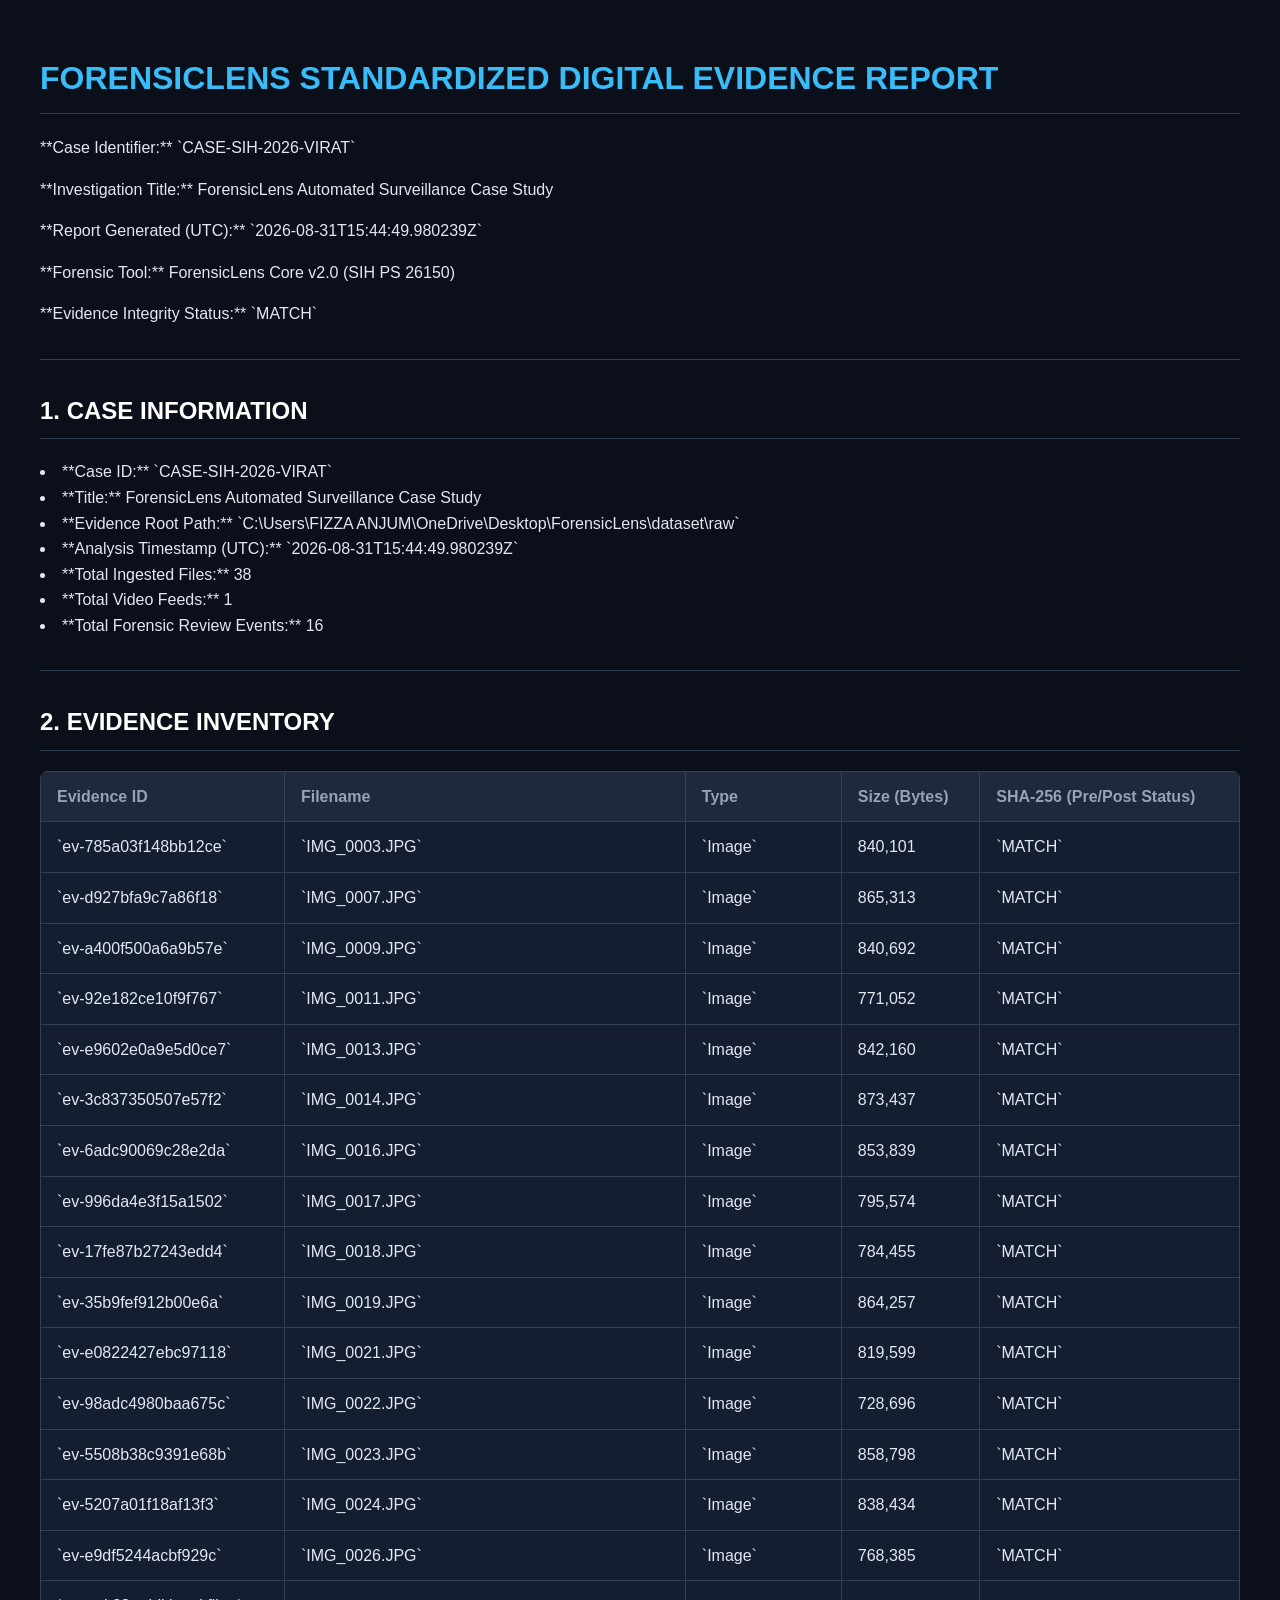
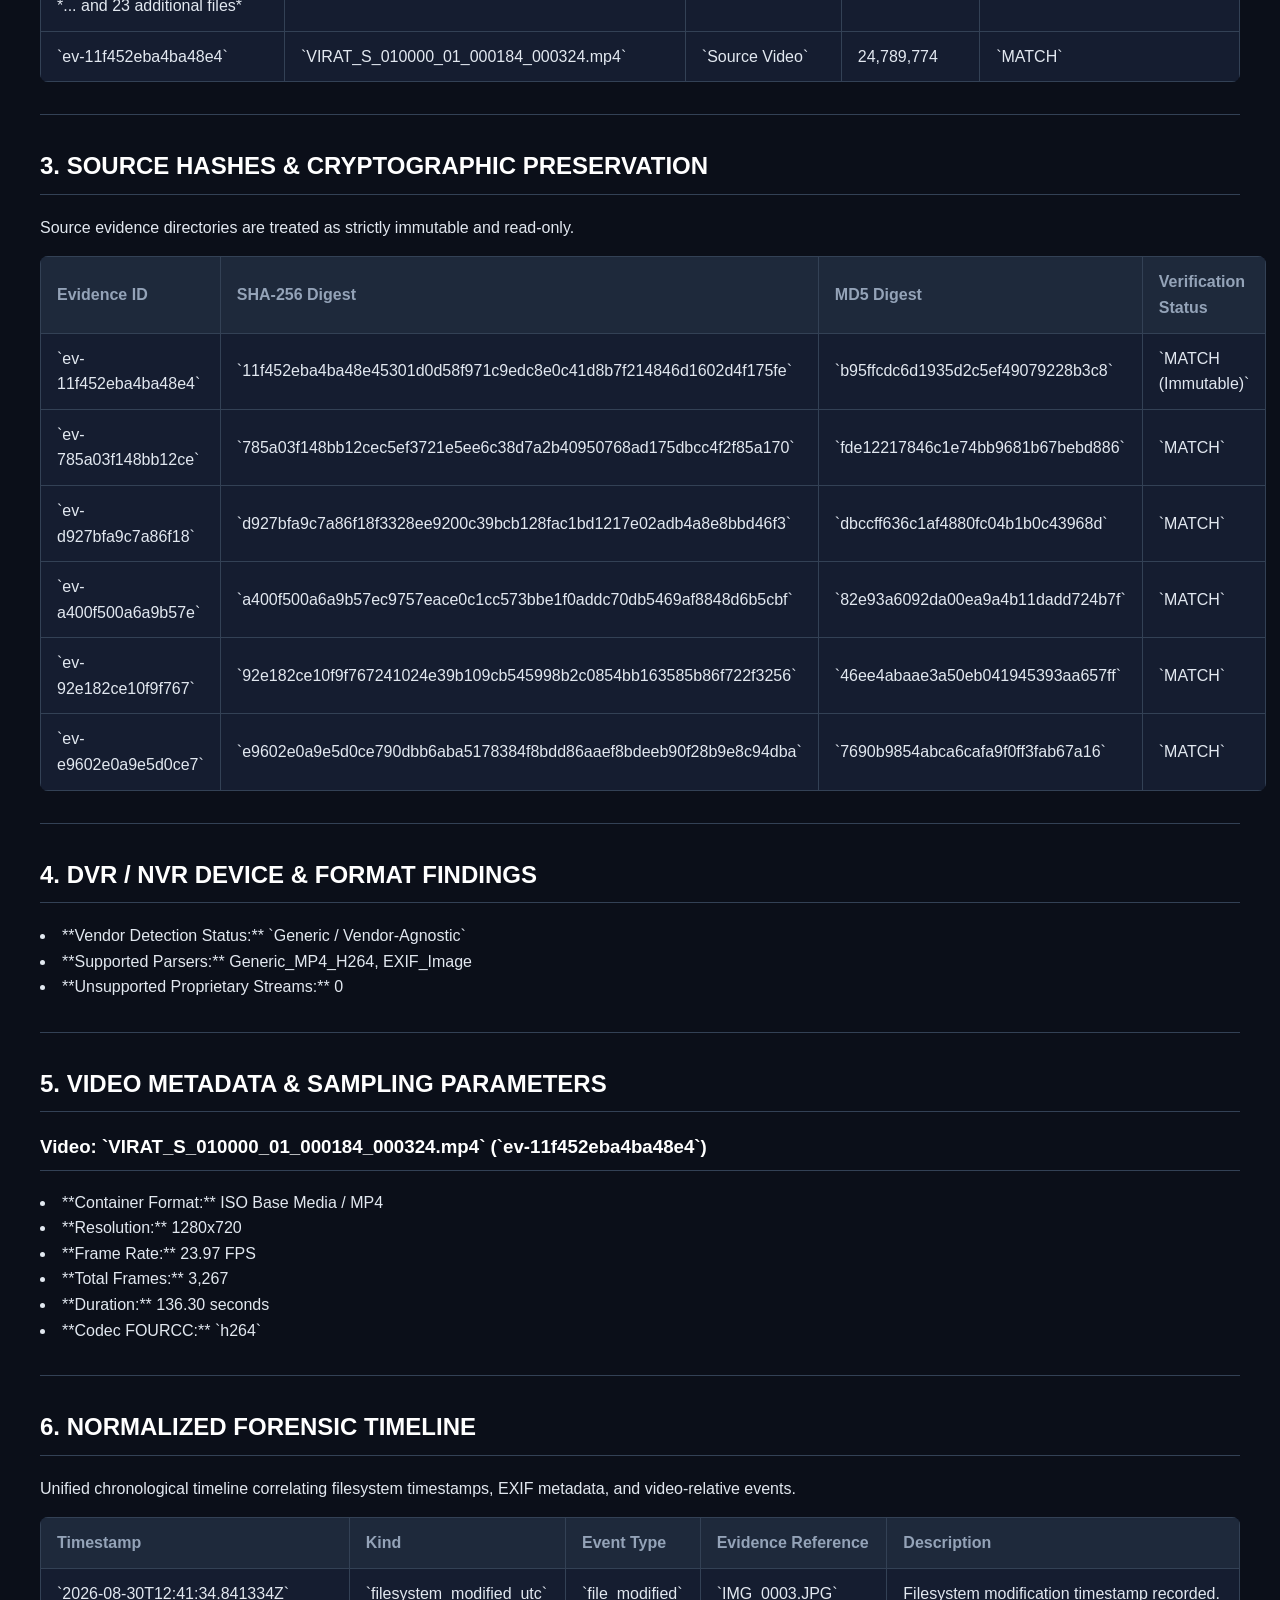
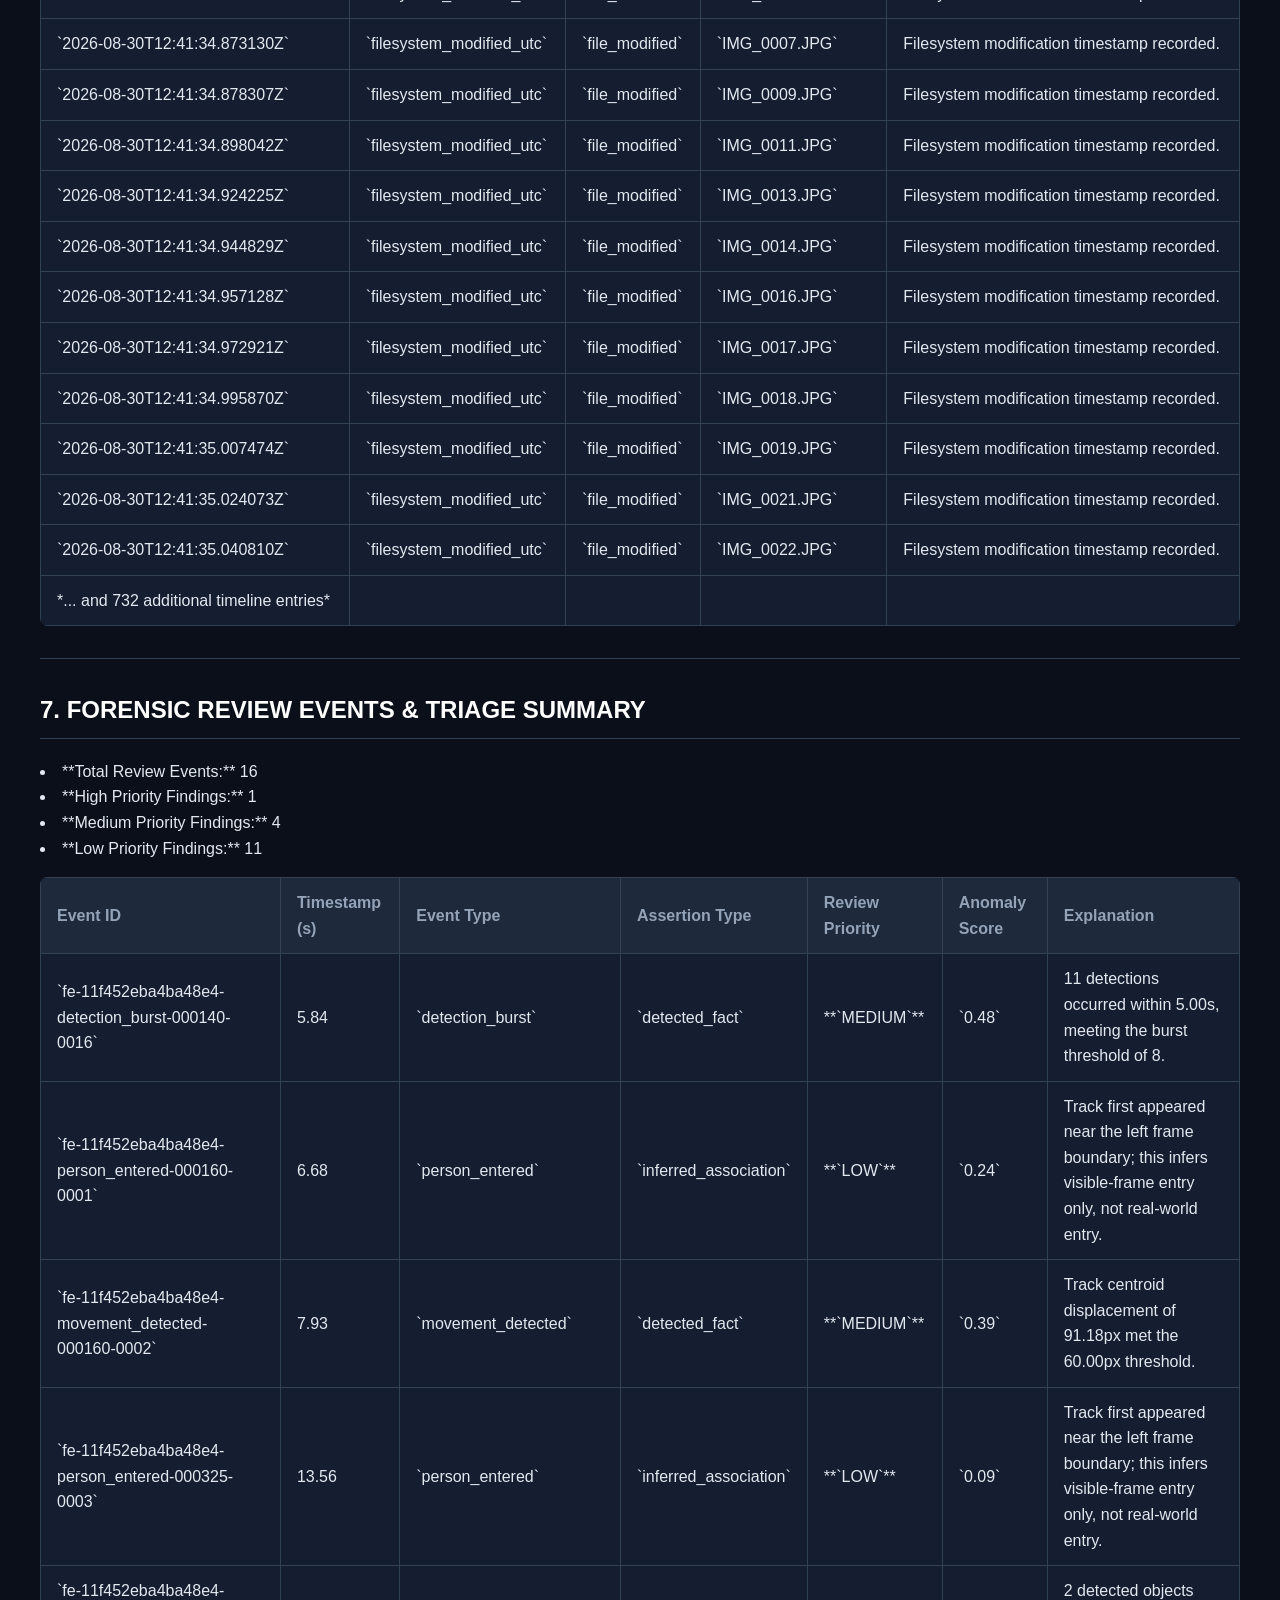
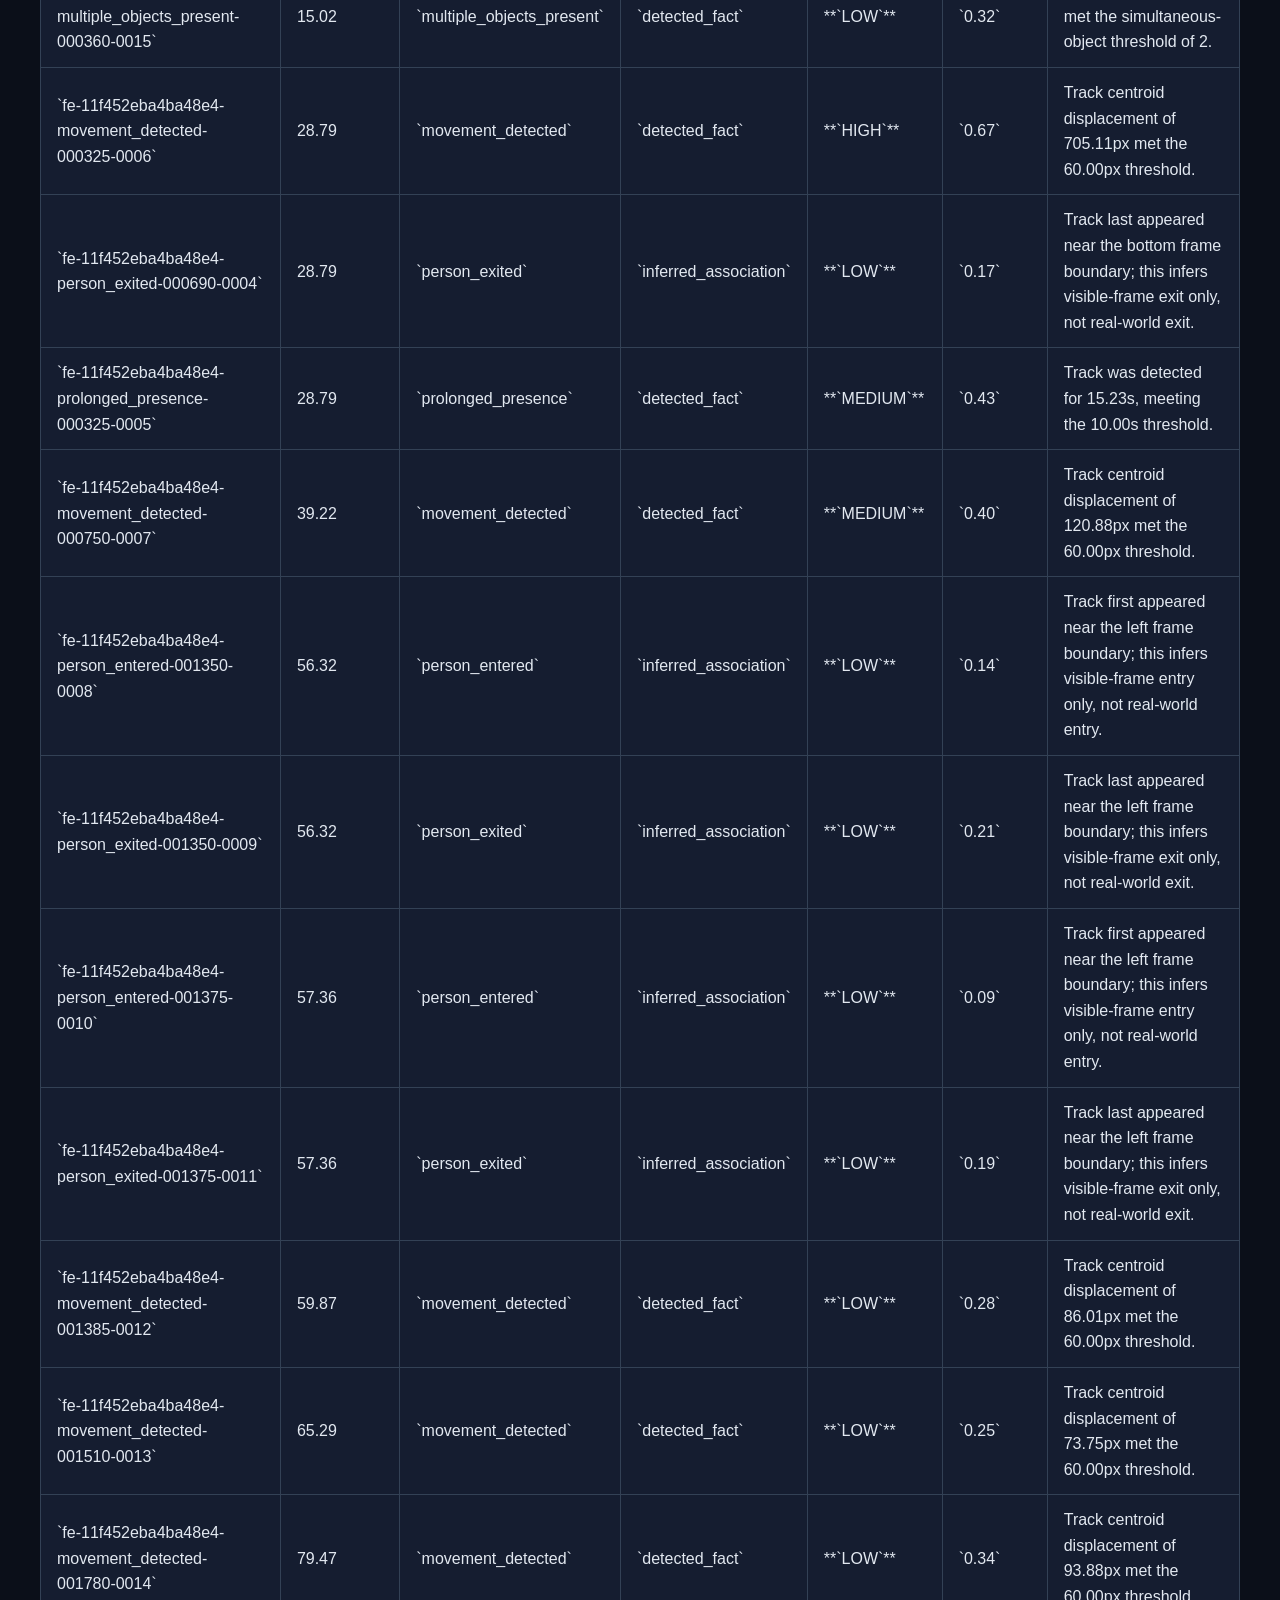
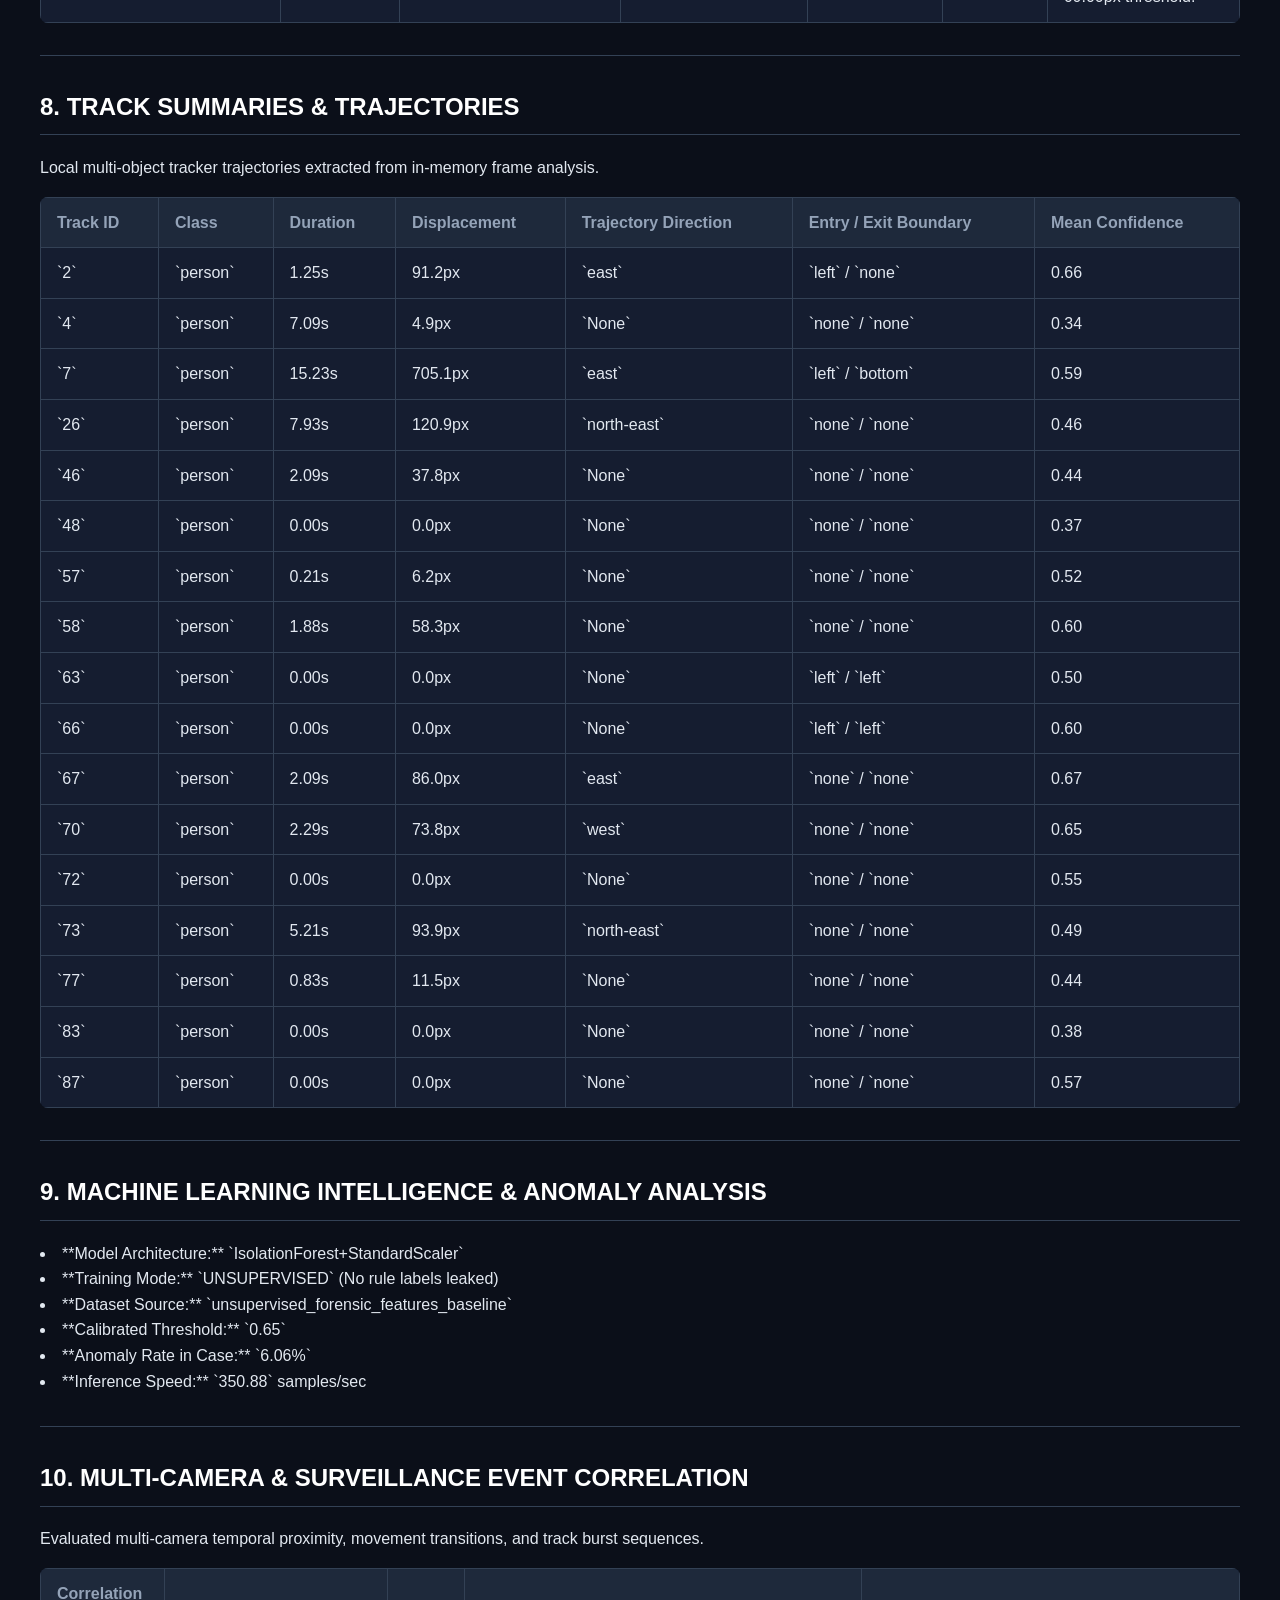
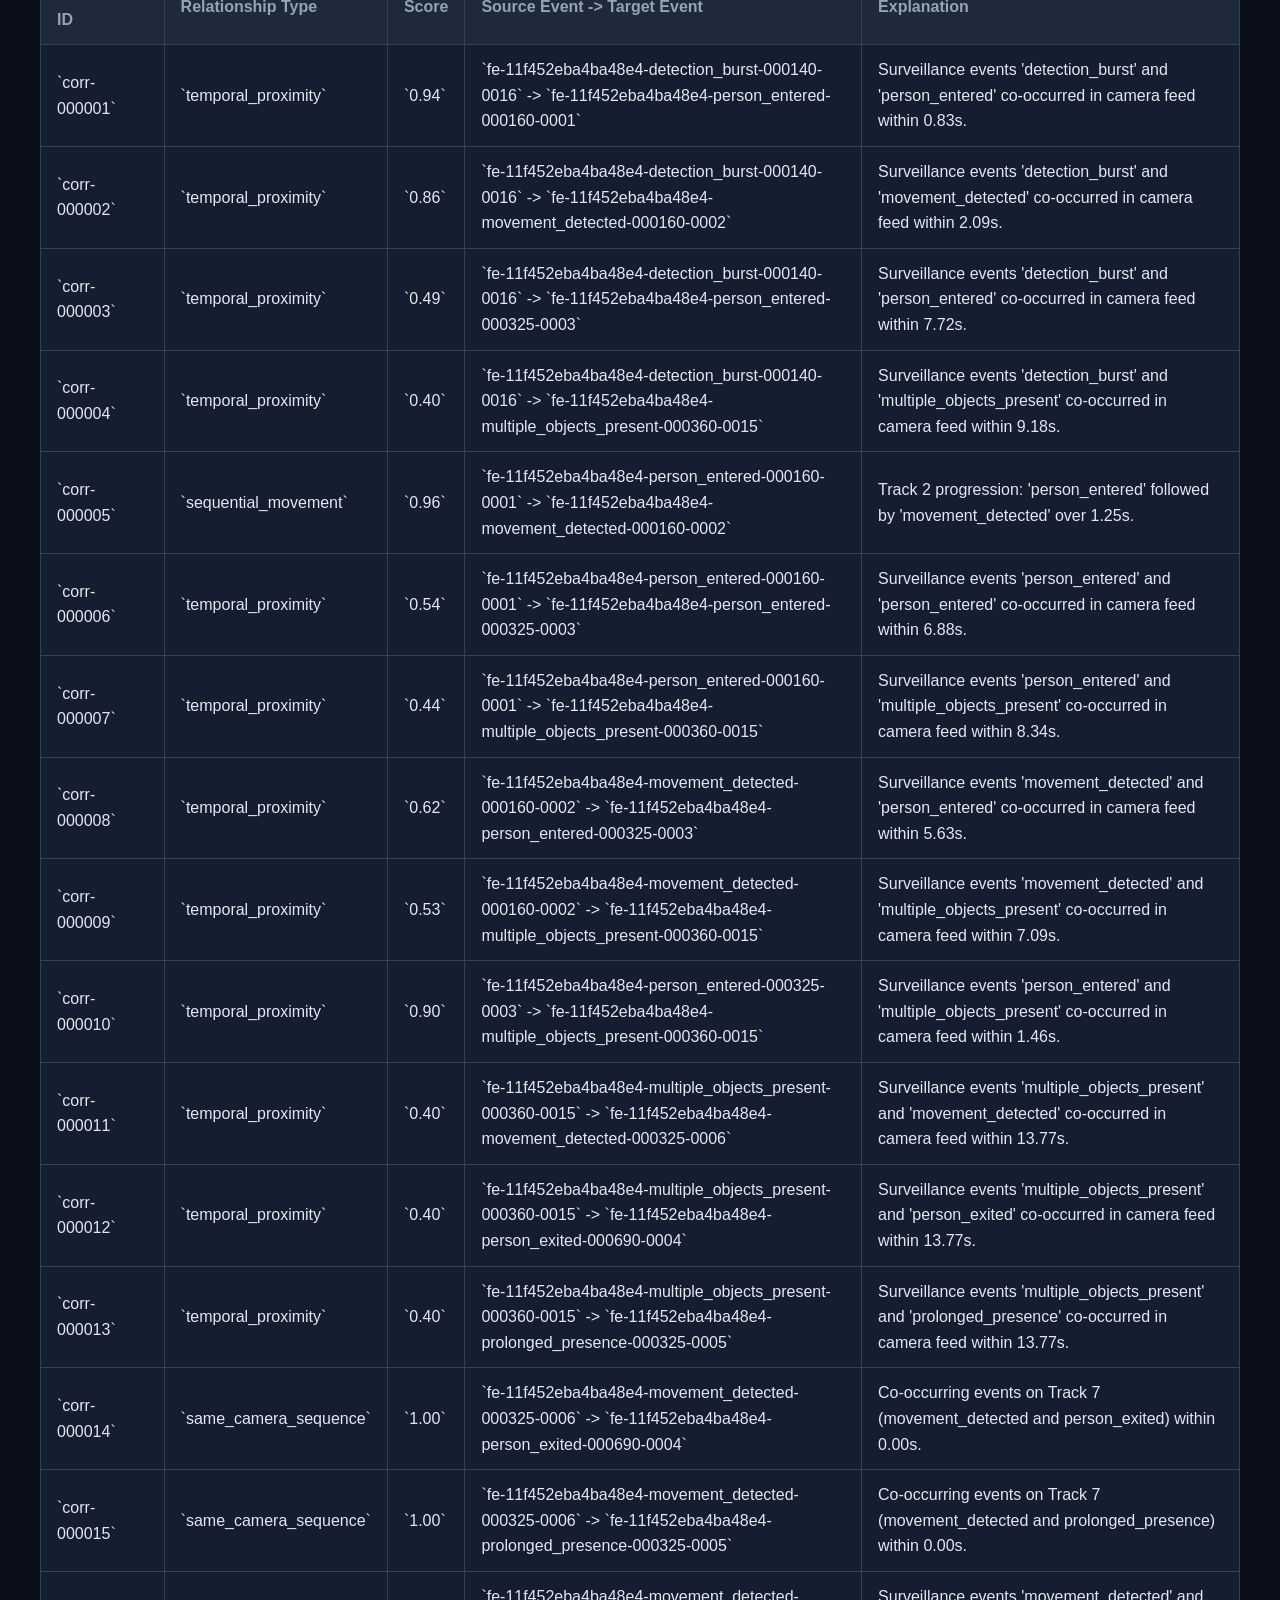
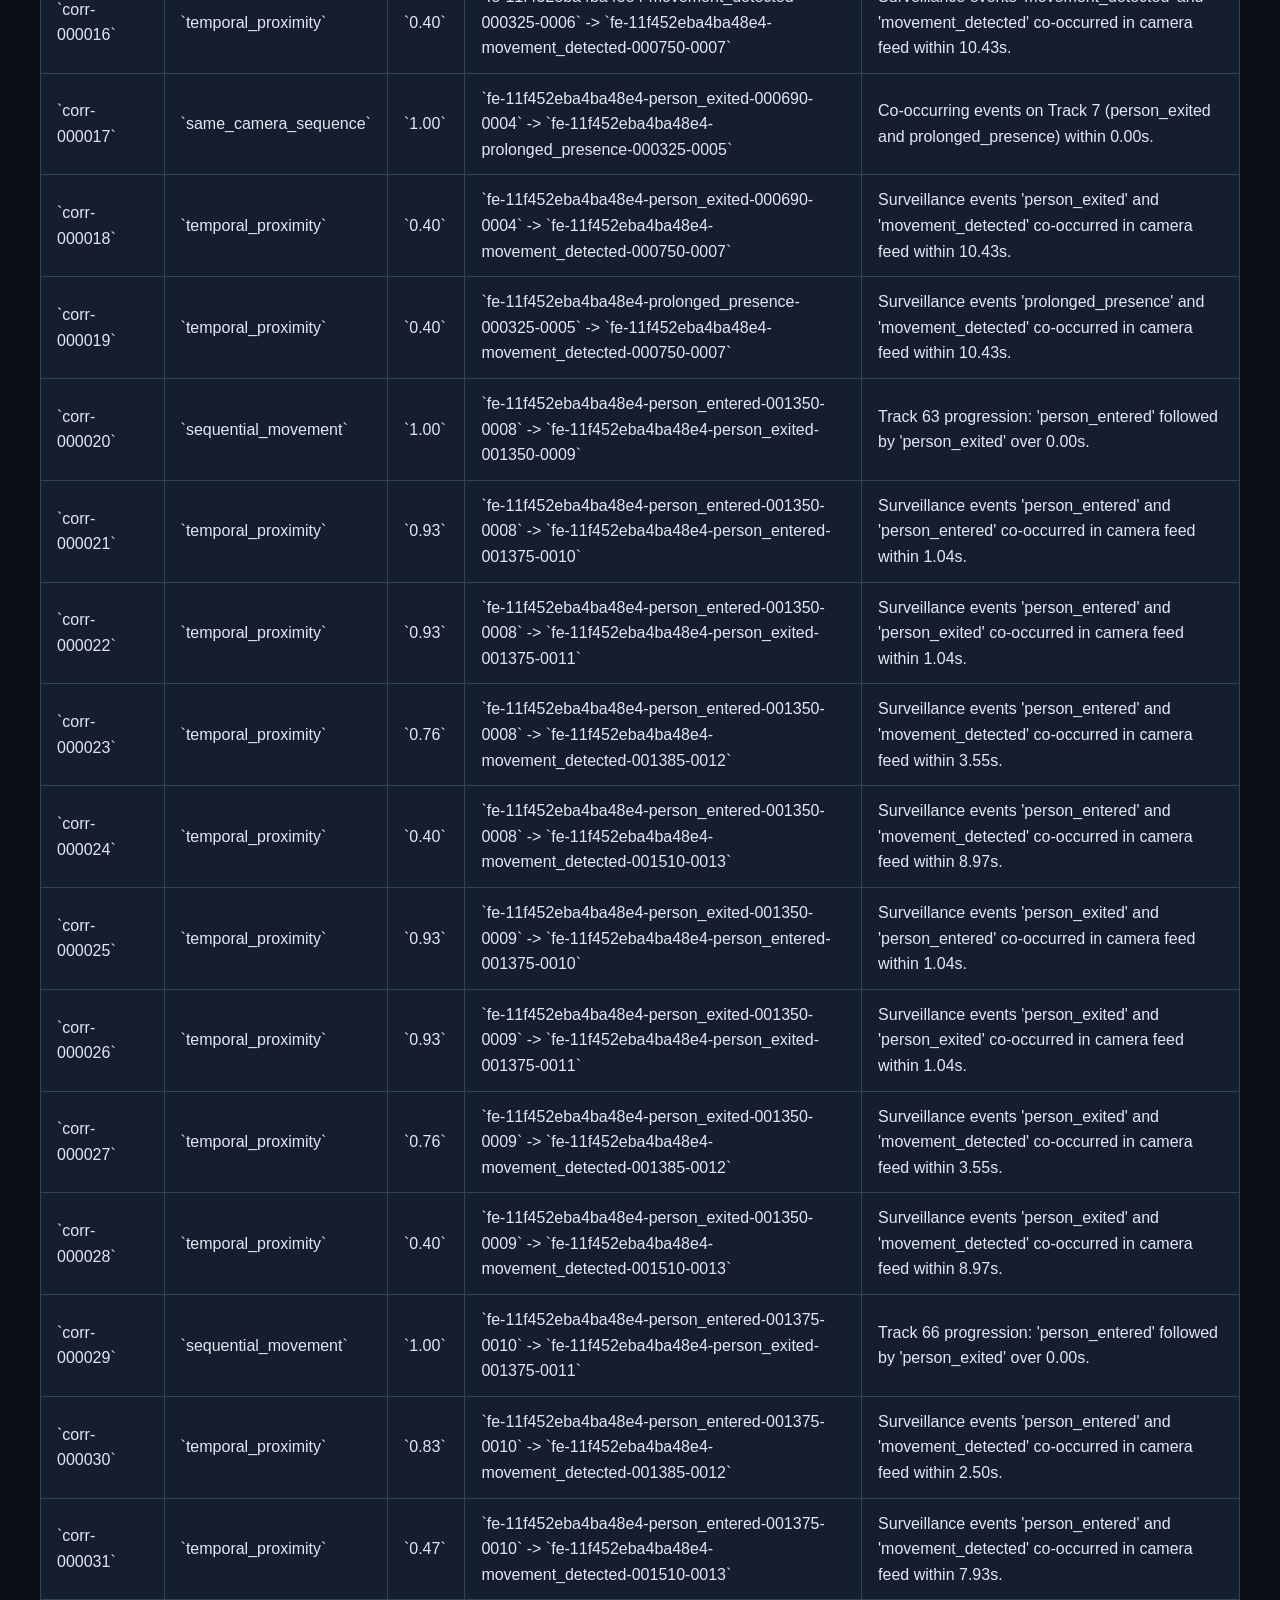
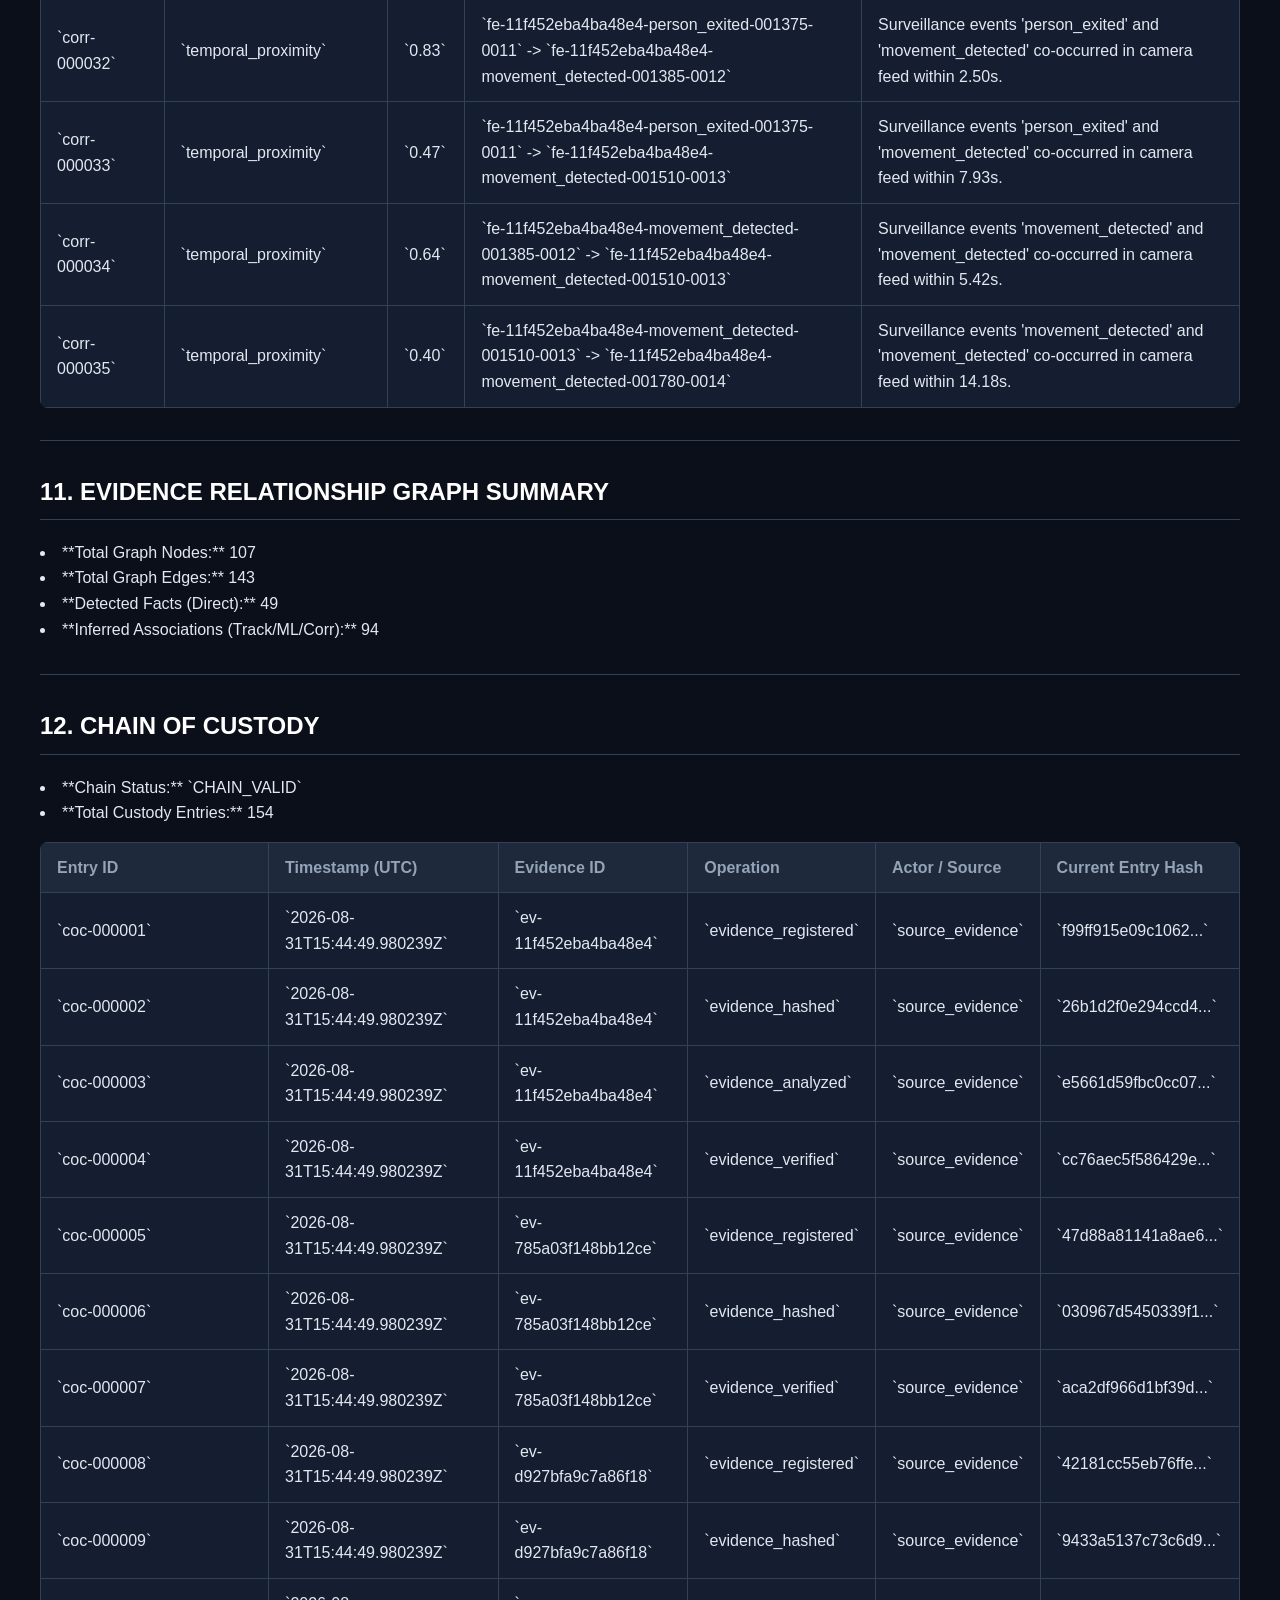
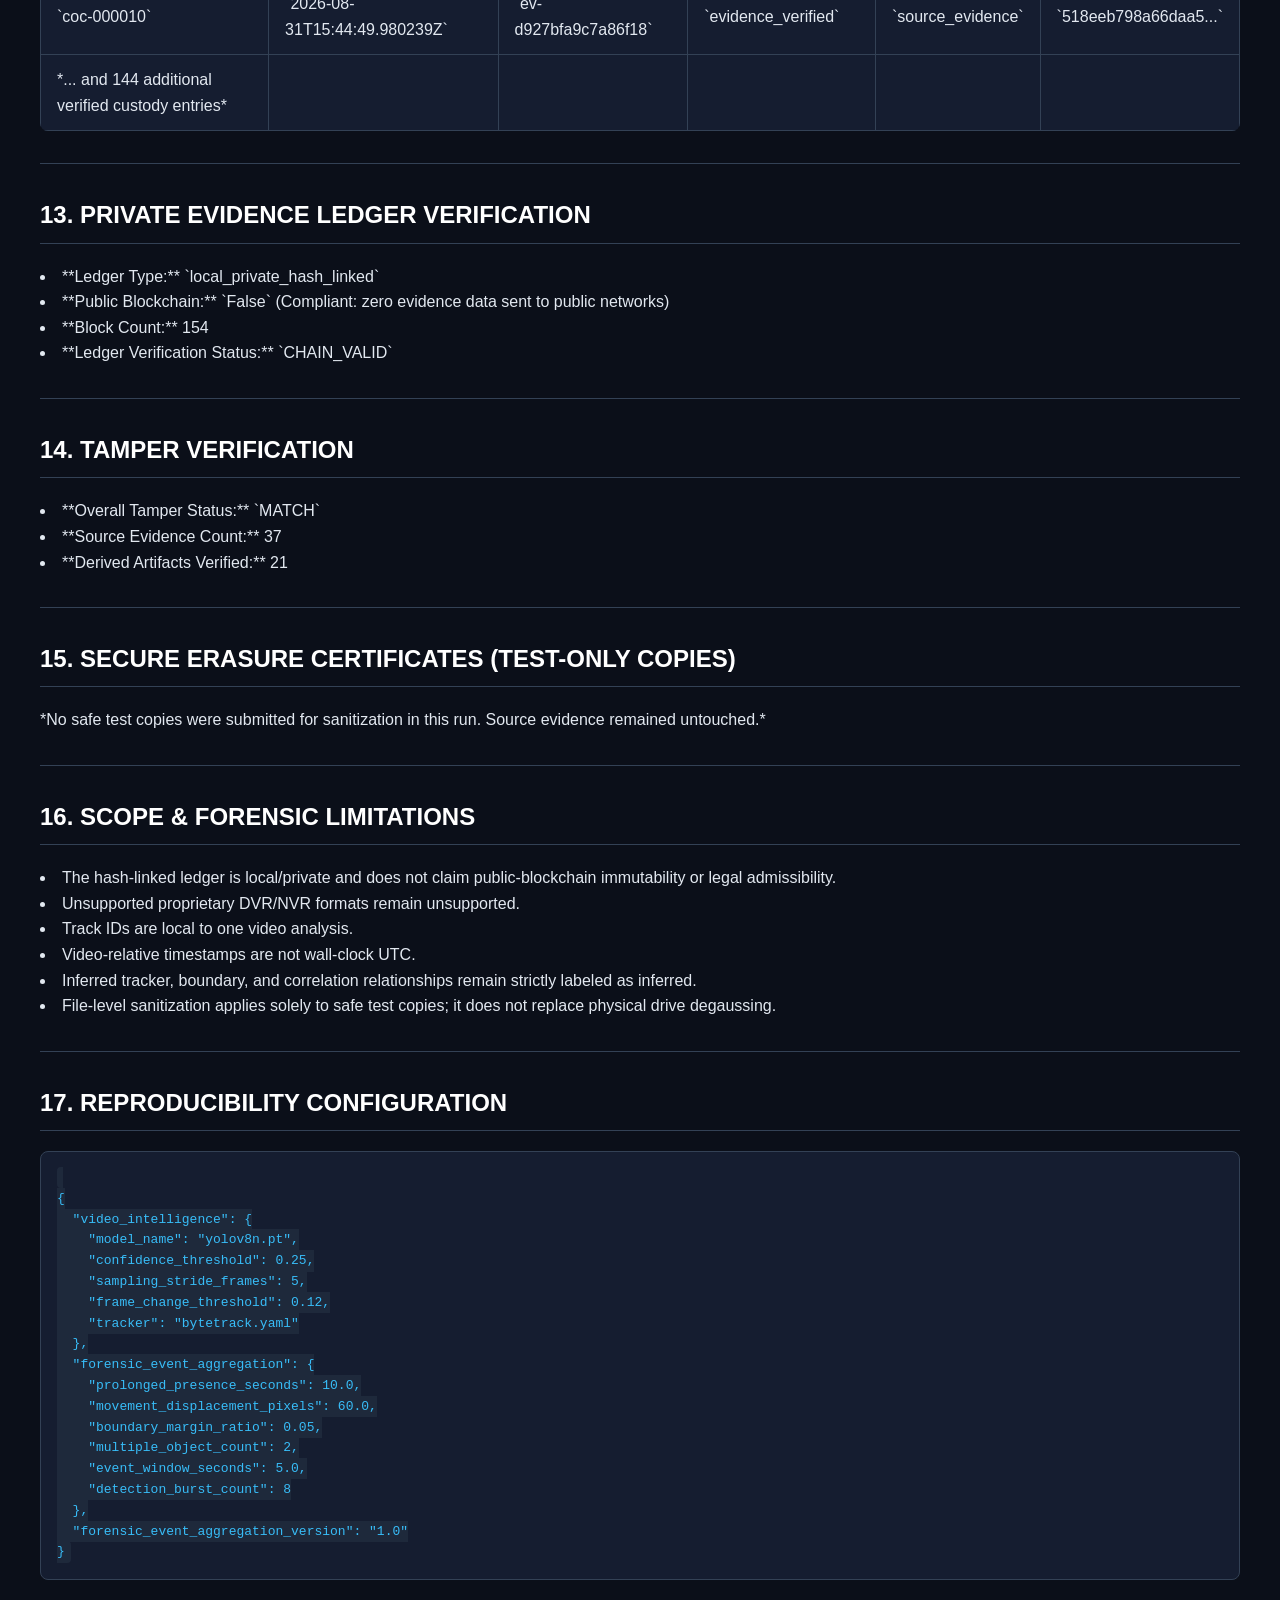
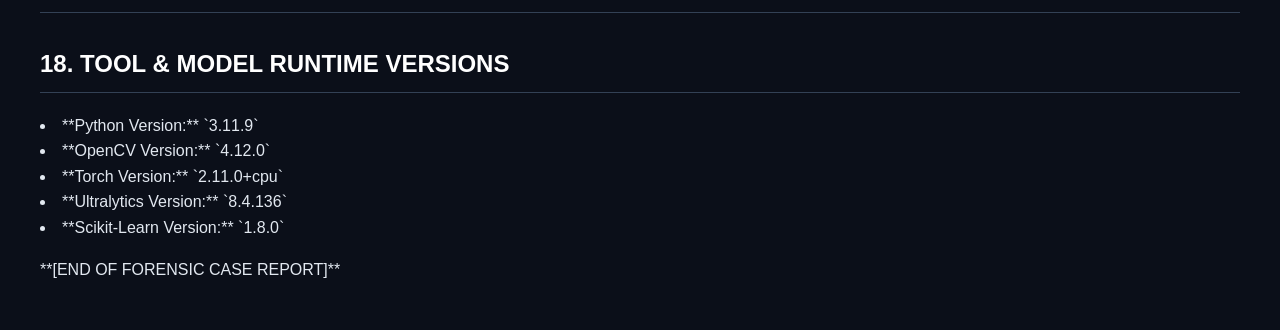
<file: reports/forensic_case_report_CASE-SIH-2026-VIRAT_20260831T154519Z.html>
<!DOCTYPE html>
<html lang="en">
<head>
<meta charset="UTF-8">
<title>ForensicLens Case Report - CASE-SIH-2026-VIRAT</title>
<style>
  :root {
    --bg: #0b0f19;
    --card: #151d30;
    --text: #e2e8f0;
    --accent: #38bdf8;
    --border: #334155;
    --success: #10b981;
  }
  body {
    font-family: -apple-system, BlinkMacSystemFont, 'Segoe UI', Roboto, sans-serif;
    background: var(--bg);
    color: var(--text);
    line-height: 1.6;
    padding: 2rem;
    max-width: 1200px;
    margin: 0 auto;
  }
  h1, h2, h3 { color: #ffffff; border-bottom: 1px solid var(--border); padding-bottom: 0.5rem; }
  h1 { color: var(--accent); }
  table { width: 100%; border-collapse: collapse; margin: 1rem 0; background: var(--card); border-radius: 8px; overflow: hidden; }
  th, td { padding: 0.75rem 1rem; border: 1px solid var(--border); text-align: left; }
  th { background: #1e293b; color: #94a3b8; font-weight: 600; }
  code { background: #1e293b; padding: 0.2rem 0.4rem; border-radius: 4px; font-family: monospace; color: #38bdf8; }
  pre { background: var(--card); padding: 1rem; border-radius: 8px; overflow-x: auto; border: 1px solid var(--border); }
  blockquote { border-left: 4px solid var(--accent); padding-left: 1rem; margin: 1rem 0; color: #94a3b8; background: var(--card); padding: 0.75rem 1rem; border-radius: 4px; }
  hr { border: 0; height: 1px; background: var(--border); margin: 2rem 0; }
  .badge { display: inline-block; padding: 0.25rem 0.5rem; border-radius: 4px; font-weight: bold; background: var(--success); color: #fff; }
</style>
</head>
<body>
<h1>FORENSICLENS STANDARDIZED DIGITAL EVIDENCE REPORT</h1>
<p>**Case Identifier:** `CASE-SIH-2026-VIRAT`  </p>
<p>**Investigation Title:** ForensicLens Automated Surveillance Case Study  </p>
<p>**Report Generated (UTC):** `2026-08-31T15:44:49.980239Z`  </p>
<p>**Forensic Tool:** ForensicLens Core v2.0 (SIH PS 26150)  </p>
<p>**Evidence Integrity Status:** `MATCH`  </p>
<hr/>
<h2>1. CASE INFORMATION</h2>
<li>**Case ID:** `CASE-SIH-2026-VIRAT`</li>
<li>**Title:** ForensicLens Automated Surveillance Case Study</li>
<li>**Evidence Root Path:** `C:\Users\FIZZA ANJUM\OneDrive\Desktop\ForensicLens\dataset\raw`</li>
<li>**Analysis Timestamp (UTC):** `2026-08-31T15:44:49.980239Z`</li>
<li>**Total Ingested Files:** 38</li>
<li>**Total Video Feeds:** 1</li>
<li>**Total Forensic Review Events:** 16</li>
<hr/>
<h2>2. EVIDENCE INVENTORY</h2>
<table><thead><tr><th>Evidence ID</th><th>Filename</th><th>Type</th><th>Size (Bytes)</th><th>SHA-256 (Pre/Post Status)</th></tr></thead><tbody>
<tr><td>`ev-785a03f148bb12ce`</td><td>`IMG_0003.JPG`</td><td>`Image`</td><td>840,101</td><td>`MATCH`</td></tr>
<tr><td>`ev-d927bfa9c7a86f18`</td><td>`IMG_0007.JPG`</td><td>`Image`</td><td>865,313</td><td>`MATCH`</td></tr>
<tr><td>`ev-a400f500a6a9b57e`</td><td>`IMG_0009.JPG`</td><td>`Image`</td><td>840,692</td><td>`MATCH`</td></tr>
<tr><td>`ev-92e182ce10f9f767`</td><td>`IMG_0011.JPG`</td><td>`Image`</td><td>771,052</td><td>`MATCH`</td></tr>
<tr><td>`ev-e9602e0a9e5d0ce7`</td><td>`IMG_0013.JPG`</td><td>`Image`</td><td>842,160</td><td>`MATCH`</td></tr>
<tr><td>`ev-3c837350507e57f2`</td><td>`IMG_0014.JPG`</td><td>`Image`</td><td>873,437</td><td>`MATCH`</td></tr>
<tr><td>`ev-6adc90069c28e2da`</td><td>`IMG_0016.JPG`</td><td>`Image`</td><td>853,839</td><td>`MATCH`</td></tr>
<tr><td>`ev-996da4e3f15a1502`</td><td>`IMG_0017.JPG`</td><td>`Image`</td><td>795,574</td><td>`MATCH`</td></tr>
<tr><td>`ev-17fe87b27243edd4`</td><td>`IMG_0018.JPG`</td><td>`Image`</td><td>784,455</td><td>`MATCH`</td></tr>
<tr><td>`ev-35b9fef912b00e6a`</td><td>`IMG_0019.JPG`</td><td>`Image`</td><td>864,257</td><td>`MATCH`</td></tr>
<tr><td>`ev-e0822427ebc97118`</td><td>`IMG_0021.JPG`</td><td>`Image`</td><td>819,599</td><td>`MATCH`</td></tr>
<tr><td>`ev-98adc4980baa675c`</td><td>`IMG_0022.JPG`</td><td>`Image`</td><td>728,696</td><td>`MATCH`</td></tr>
<tr><td>`ev-5508b38c9391e68b`</td><td>`IMG_0023.JPG`</td><td>`Image`</td><td>858,798</td><td>`MATCH`</td></tr>
<tr><td>`ev-5207a01f18af13f3`</td><td>`IMG_0024.JPG`</td><td>`Image`</td><td>838,434</td><td>`MATCH`</td></tr>
<tr><td>`ev-e9df5244acbf929c`</td><td>`IMG_0026.JPG`</td><td>`Image`</td><td>768,385</td><td>`MATCH`</td></tr>
<tr><td>*... and 23 additional files*</td><td></td><td></td><td></td><td></td></tr>
<tr><td>`ev-11f452eba4ba48e4`</td><td>`VIRAT_S_010000_01_000184_000324.mp4`</td><td>`Source Video`</td><td>24,789,774</td><td>`MATCH`</td></tr>
</tbody></table>
<hr/>
<h2>3. SOURCE HASHES & CRYPTOGRAPHIC PRESERVATION</h2>
<p>Source evidence directories are treated as strictly immutable and read-only.</p>
<table><thead><tr><th>Evidence ID</th><th>SHA-256 Digest</th><th>MD5 Digest</th><th>Verification Status</th></tr></thead><tbody>
<tr><td>`ev-11f452eba4ba48e4`</td><td>`11f452eba4ba48e45301d0d58f971c9edc8e0c41d8b7f214846d1602d4f175fe`</td><td>`b95ffcdc6d1935d2c5ef49079228b3c8`</td><td>`MATCH (Immutable)`</td></tr>
<tr><td>`ev-785a03f148bb12ce`</td><td>`785a03f148bb12cec5ef3721e5ee6c38d7a2b40950768ad175dbcc4f2f85a170`</td><td>`fde12217846c1e74bb9681b67bebd886`</td><td>`MATCH`</td></tr>
<tr><td>`ev-d927bfa9c7a86f18`</td><td>`d927bfa9c7a86f18f3328ee9200c39bcb128fac1bd1217e02adb4a8e8bbd46f3`</td><td>`dbccff636c1af4880fc04b1b0c43968d`</td><td>`MATCH`</td></tr>
<tr><td>`ev-a400f500a6a9b57e`</td><td>`a400f500a6a9b57ec9757eace0c1cc573bbe1f0addc70db5469af8848d6b5cbf`</td><td>`82e93a6092da00ea9a4b11dadd724b7f`</td><td>`MATCH`</td></tr>
<tr><td>`ev-92e182ce10f9f767`</td><td>`92e182ce10f9f767241024e39b109cb545998b2c0854bb163585b86f722f3256`</td><td>`46ee4abaae3a50eb041945393aa657ff`</td><td>`MATCH`</td></tr>
<tr><td>`ev-e9602e0a9e5d0ce7`</td><td>`e9602e0a9e5d0ce790dbb6aba5178384f8bdd86aaef8bdeeb90f28b9e8c94dba`</td><td>`7690b9854abca6cafa9f0ff3fab67a16`</td><td>`MATCH`</td></tr>
</tbody></table>
<hr/>
<h2>4. DVR / NVR DEVICE & FORMAT FINDINGS</h2>
<li>**Vendor Detection Status:** `Generic / Vendor-Agnostic`</li>
<li>**Supported Parsers:** Generic_MP4_H264, EXIF_Image</li>
<li>**Unsupported Proprietary Streams:** 0</li>
<hr/>
<h2>5. VIDEO METADATA & SAMPLING PARAMETERS</h2>
<h3>Video: `VIRAT_S_010000_01_000184_000324.mp4` (`ev-11f452eba4ba48e4`)</h3>
<li>**Container Format:** ISO Base Media / MP4</li>
<li>**Resolution:** 1280x720</li>
<li>**Frame Rate:** 23.97 FPS</li>
<li>**Total Frames:** 3,267</li>
<li>**Duration:** 136.30 seconds</li>
<li>**Codec FOURCC:** `h264`</li>
<hr/>
<h2>6. NORMALIZED FORENSIC TIMELINE</h2>
<p>Unified chronological timeline correlating filesystem timestamps, EXIF metadata, and video-relative events.</p>
<table><thead><tr><th>Timestamp</th><th>Kind</th><th>Event Type</th><th>Evidence Reference</th><th>Description</th></tr></thead><tbody>
<tr><td>`2026-08-30T12:41:34.841334Z`</td><td>`filesystem_modified_utc`</td><td>`file_modified`</td><td>`IMG_0003.JPG`</td><td>Filesystem modification timestamp recorded.</td></tr>
<tr><td>`2026-08-30T12:41:34.873130Z`</td><td>`filesystem_modified_utc`</td><td>`file_modified`</td><td>`IMG_0007.JPG`</td><td>Filesystem modification timestamp recorded.</td></tr>
<tr><td>`2026-08-30T12:41:34.878307Z`</td><td>`filesystem_modified_utc`</td><td>`file_modified`</td><td>`IMG_0009.JPG`</td><td>Filesystem modification timestamp recorded.</td></tr>
<tr><td>`2026-08-30T12:41:34.898042Z`</td><td>`filesystem_modified_utc`</td><td>`file_modified`</td><td>`IMG_0011.JPG`</td><td>Filesystem modification timestamp recorded.</td></tr>
<tr><td>`2026-08-30T12:41:34.924225Z`</td><td>`filesystem_modified_utc`</td><td>`file_modified`</td><td>`IMG_0013.JPG`</td><td>Filesystem modification timestamp recorded.</td></tr>
<tr><td>`2026-08-30T12:41:34.944829Z`</td><td>`filesystem_modified_utc`</td><td>`file_modified`</td><td>`IMG_0014.JPG`</td><td>Filesystem modification timestamp recorded.</td></tr>
<tr><td>`2026-08-30T12:41:34.957128Z`</td><td>`filesystem_modified_utc`</td><td>`file_modified`</td><td>`IMG_0016.JPG`</td><td>Filesystem modification timestamp recorded.</td></tr>
<tr><td>`2026-08-30T12:41:34.972921Z`</td><td>`filesystem_modified_utc`</td><td>`file_modified`</td><td>`IMG_0017.JPG`</td><td>Filesystem modification timestamp recorded.</td></tr>
<tr><td>`2026-08-30T12:41:34.995870Z`</td><td>`filesystem_modified_utc`</td><td>`file_modified`</td><td>`IMG_0018.JPG`</td><td>Filesystem modification timestamp recorded.</td></tr>
<tr><td>`2026-08-30T12:41:35.007474Z`</td><td>`filesystem_modified_utc`</td><td>`file_modified`</td><td>`IMG_0019.JPG`</td><td>Filesystem modification timestamp recorded.</td></tr>
<tr><td>`2026-08-30T12:41:35.024073Z`</td><td>`filesystem_modified_utc`</td><td>`file_modified`</td><td>`IMG_0021.JPG`</td><td>Filesystem modification timestamp recorded.</td></tr>
<tr><td>`2026-08-30T12:41:35.040810Z`</td><td>`filesystem_modified_utc`</td><td>`file_modified`</td><td>`IMG_0022.JPG`</td><td>Filesystem modification timestamp recorded.</td></tr>
<tr><td>*... and 732 additional timeline entries*</td><td></td><td></td><td></td><td></td></tr>
</tbody></table>
<hr/>
<h2>7. FORENSIC REVIEW EVENTS & TRIAGE SUMMARY</h2>
<li>**Total Review Events:** 16</li>
<li>**High Priority Findings:** 1</li>
<li>**Medium Priority Findings:** 4</li>
<li>**Low Priority Findings:** 11</li>
<table><thead><tr><th>Event ID</th><th>Timestamp (s)</th><th>Event Type</th><th>Assertion Type</th><th>Review Priority</th><th>Anomaly Score</th><th>Explanation</th></tr></thead><tbody>
<tr><td>`fe-11f452eba4ba48e4-detection_burst-000140-0016`</td><td>5.84</td><td>`detection_burst`</td><td>`detected_fact`</td><td>**`MEDIUM`**</td><td>`0.48`</td><td>11 detections occurred within 5.00s, meeting the burst threshold of 8.</td></tr>
<tr><td>`fe-11f452eba4ba48e4-person_entered-000160-0001`</td><td>6.68</td><td>`person_entered`</td><td>`inferred_association`</td><td>**`LOW`**</td><td>`0.24`</td><td>Track first appeared near the left frame boundary; this infers visible-frame entry only, not real-world entry.</td></tr>
<tr><td>`fe-11f452eba4ba48e4-movement_detected-000160-0002`</td><td>7.93</td><td>`movement_detected`</td><td>`detected_fact`</td><td>**`MEDIUM`**</td><td>`0.39`</td><td>Track centroid displacement of 91.18px met the 60.00px threshold.</td></tr>
<tr><td>`fe-11f452eba4ba48e4-person_entered-000325-0003`</td><td>13.56</td><td>`person_entered`</td><td>`inferred_association`</td><td>**`LOW`**</td><td>`0.09`</td><td>Track first appeared near the left frame boundary; this infers visible-frame entry only, not real-world entry.</td></tr>
<tr><td>`fe-11f452eba4ba48e4-multiple_objects_present-000360-0015`</td><td>15.02</td><td>`multiple_objects_present`</td><td>`detected_fact`</td><td>**`LOW`**</td><td>`0.32`</td><td>2 detected objects met the simultaneous-object threshold of 2.</td></tr>
<tr><td>`fe-11f452eba4ba48e4-movement_detected-000325-0006`</td><td>28.79</td><td>`movement_detected`</td><td>`detected_fact`</td><td>**`HIGH`**</td><td>`0.67`</td><td>Track centroid displacement of 705.11px met the 60.00px threshold.</td></tr>
<tr><td>`fe-11f452eba4ba48e4-person_exited-000690-0004`</td><td>28.79</td><td>`person_exited`</td><td>`inferred_association`</td><td>**`LOW`**</td><td>`0.17`</td><td>Track last appeared near the bottom frame boundary; this infers visible-frame exit only, not real-world exit.</td></tr>
<tr><td>`fe-11f452eba4ba48e4-prolonged_presence-000325-0005`</td><td>28.79</td><td>`prolonged_presence`</td><td>`detected_fact`</td><td>**`MEDIUM`**</td><td>`0.43`</td><td>Track was detected for 15.23s, meeting the 10.00s threshold.</td></tr>
<tr><td>`fe-11f452eba4ba48e4-movement_detected-000750-0007`</td><td>39.22</td><td>`movement_detected`</td><td>`detected_fact`</td><td>**`MEDIUM`**</td><td>`0.40`</td><td>Track centroid displacement of 120.88px met the 60.00px threshold.</td></tr>
<tr><td>`fe-11f452eba4ba48e4-person_entered-001350-0008`</td><td>56.32</td><td>`person_entered`</td><td>`inferred_association`</td><td>**`LOW`**</td><td>`0.14`</td><td>Track first appeared near the left frame boundary; this infers visible-frame entry only, not real-world entry.</td></tr>
<tr><td>`fe-11f452eba4ba48e4-person_exited-001350-0009`</td><td>56.32</td><td>`person_exited`</td><td>`inferred_association`</td><td>**`LOW`**</td><td>`0.21`</td><td>Track last appeared near the left frame boundary; this infers visible-frame exit only, not real-world exit.</td></tr>
<tr><td>`fe-11f452eba4ba48e4-person_entered-001375-0010`</td><td>57.36</td><td>`person_entered`</td><td>`inferred_association`</td><td>**`LOW`**</td><td>`0.09`</td><td>Track first appeared near the left frame boundary; this infers visible-frame entry only, not real-world entry.</td></tr>
<tr><td>`fe-11f452eba4ba48e4-person_exited-001375-0011`</td><td>57.36</td><td>`person_exited`</td><td>`inferred_association`</td><td>**`LOW`**</td><td>`0.19`</td><td>Track last appeared near the left frame boundary; this infers visible-frame exit only, not real-world exit.</td></tr>
<tr><td>`fe-11f452eba4ba48e4-movement_detected-001385-0012`</td><td>59.87</td><td>`movement_detected`</td><td>`detected_fact`</td><td>**`LOW`**</td><td>`0.28`</td><td>Track centroid displacement of 86.01px met the 60.00px threshold.</td></tr>
<tr><td>`fe-11f452eba4ba48e4-movement_detected-001510-0013`</td><td>65.29</td><td>`movement_detected`</td><td>`detected_fact`</td><td>**`LOW`**</td><td>`0.25`</td><td>Track centroid displacement of 73.75px met the 60.00px threshold.</td></tr>
<tr><td>`fe-11f452eba4ba48e4-movement_detected-001780-0014`</td><td>79.47</td><td>`movement_detected`</td><td>`detected_fact`</td><td>**`LOW`**</td><td>`0.34`</td><td>Track centroid displacement of 93.88px met the 60.00px threshold.</td></tr>
</tbody></table>
<hr/>
<h2>8. TRACK SUMMARIES & TRAJECTORIES</h2>
<p>Local multi-object tracker trajectories extracted from in-memory frame analysis.</p>
<table><thead><tr><th>Track ID</th><th>Class</th><th>Duration</th><th>Displacement</th><th>Trajectory Direction</th><th>Entry / Exit Boundary</th><th>Mean Confidence</th></tr></thead><tbody>
<tr><td>`2`</td><td>`person`</td><td>1.25s</td><td>91.2px</td><td>`east`</td><td>`left` / `none`</td><td>0.66</td></tr>
<tr><td>`4`</td><td>`person`</td><td>7.09s</td><td>4.9px</td><td>`None`</td><td>`none` / `none`</td><td>0.34</td></tr>
<tr><td>`7`</td><td>`person`</td><td>15.23s</td><td>705.1px</td><td>`east`</td><td>`left` / `bottom`</td><td>0.59</td></tr>
<tr><td>`26`</td><td>`person`</td><td>7.93s</td><td>120.9px</td><td>`north-east`</td><td>`none` / `none`</td><td>0.46</td></tr>
<tr><td>`46`</td><td>`person`</td><td>2.09s</td><td>37.8px</td><td>`None`</td><td>`none` / `none`</td><td>0.44</td></tr>
<tr><td>`48`</td><td>`person`</td><td>0.00s</td><td>0.0px</td><td>`None`</td><td>`none` / `none`</td><td>0.37</td></tr>
<tr><td>`57`</td><td>`person`</td><td>0.21s</td><td>6.2px</td><td>`None`</td><td>`none` / `none`</td><td>0.52</td></tr>
<tr><td>`58`</td><td>`person`</td><td>1.88s</td><td>58.3px</td><td>`None`</td><td>`none` / `none`</td><td>0.60</td></tr>
<tr><td>`63`</td><td>`person`</td><td>0.00s</td><td>0.0px</td><td>`None`</td><td>`left` / `left`</td><td>0.50</td></tr>
<tr><td>`66`</td><td>`person`</td><td>0.00s</td><td>0.0px</td><td>`None`</td><td>`left` / `left`</td><td>0.60</td></tr>
<tr><td>`67`</td><td>`person`</td><td>2.09s</td><td>86.0px</td><td>`east`</td><td>`none` / `none`</td><td>0.67</td></tr>
<tr><td>`70`</td><td>`person`</td><td>2.29s</td><td>73.8px</td><td>`west`</td><td>`none` / `none`</td><td>0.65</td></tr>
<tr><td>`72`</td><td>`person`</td><td>0.00s</td><td>0.0px</td><td>`None`</td><td>`none` / `none`</td><td>0.55</td></tr>
<tr><td>`73`</td><td>`person`</td><td>5.21s</td><td>93.9px</td><td>`north-east`</td><td>`none` / `none`</td><td>0.49</td></tr>
<tr><td>`77`</td><td>`person`</td><td>0.83s</td><td>11.5px</td><td>`None`</td><td>`none` / `none`</td><td>0.44</td></tr>
<tr><td>`83`</td><td>`person`</td><td>0.00s</td><td>0.0px</td><td>`None`</td><td>`none` / `none`</td><td>0.38</td></tr>
<tr><td>`87`</td><td>`person`</td><td>0.00s</td><td>0.0px</td><td>`None`</td><td>`none` / `none`</td><td>0.57</td></tr>
</tbody></table>
<hr/>
<h2>9. MACHINE LEARNING INTELLIGENCE & ANOMALY ANALYSIS</h2>
<li>**Model Architecture:** `IsolationForest+StandardScaler`</li>
<li>**Training Mode:** `UNSUPERVISED` (No rule labels leaked)</li>
<li>**Dataset Source:** `unsupervised_forensic_features_baseline`</li>
<li>**Calibrated Threshold:** `0.65`</li>
<li>**Anomaly Rate in Case:** `6.06%`</li>
<li>**Inference Speed:** `350.88` samples/sec</li>
<hr/>
<h2>10. MULTI-CAMERA & SURVEILLANCE EVENT CORRELATION</h2>
<p>Evaluated multi-camera temporal proximity, movement transitions, and track burst sequences.</p>
<table><thead><tr><th>Correlation ID</th><th>Relationship Type</th><th>Score</th><th>Source Event -> Target Event</th><th>Explanation</th></tr></thead><tbody>
<tr><td>`corr-000001`</td><td>`temporal_proximity`</td><td>`0.94`</td><td>`fe-11f452eba4ba48e4-detection_burst-000140-0016` -> `fe-11f452eba4ba48e4-person_entered-000160-0001`</td><td>Surveillance events 'detection_burst' and 'person_entered' co-occurred in camera feed within 0.83s.</td></tr>
<tr><td>`corr-000002`</td><td>`temporal_proximity`</td><td>`0.86`</td><td>`fe-11f452eba4ba48e4-detection_burst-000140-0016` -> `fe-11f452eba4ba48e4-movement_detected-000160-0002`</td><td>Surveillance events 'detection_burst' and 'movement_detected' co-occurred in camera feed within 2.09s.</td></tr>
<tr><td>`corr-000003`</td><td>`temporal_proximity`</td><td>`0.49`</td><td>`fe-11f452eba4ba48e4-detection_burst-000140-0016` -> `fe-11f452eba4ba48e4-person_entered-000325-0003`</td><td>Surveillance events 'detection_burst' and 'person_entered' co-occurred in camera feed within 7.72s.</td></tr>
<tr><td>`corr-000004`</td><td>`temporal_proximity`</td><td>`0.40`</td><td>`fe-11f452eba4ba48e4-detection_burst-000140-0016` -> `fe-11f452eba4ba48e4-multiple_objects_present-000360-0015`</td><td>Surveillance events 'detection_burst' and 'multiple_objects_present' co-occurred in camera feed within 9.18s.</td></tr>
<tr><td>`corr-000005`</td><td>`sequential_movement`</td><td>`0.96`</td><td>`fe-11f452eba4ba48e4-person_entered-000160-0001` -> `fe-11f452eba4ba48e4-movement_detected-000160-0002`</td><td>Track 2 progression: 'person_entered' followed by 'movement_detected' over 1.25s.</td></tr>
<tr><td>`corr-000006`</td><td>`temporal_proximity`</td><td>`0.54`</td><td>`fe-11f452eba4ba48e4-person_entered-000160-0001` -> `fe-11f452eba4ba48e4-person_entered-000325-0003`</td><td>Surveillance events 'person_entered' and 'person_entered' co-occurred in camera feed within 6.88s.</td></tr>
<tr><td>`corr-000007`</td><td>`temporal_proximity`</td><td>`0.44`</td><td>`fe-11f452eba4ba48e4-person_entered-000160-0001` -> `fe-11f452eba4ba48e4-multiple_objects_present-000360-0015`</td><td>Surveillance events 'person_entered' and 'multiple_objects_present' co-occurred in camera feed within 8.34s.</td></tr>
<tr><td>`corr-000008`</td><td>`temporal_proximity`</td><td>`0.62`</td><td>`fe-11f452eba4ba48e4-movement_detected-000160-0002` -> `fe-11f452eba4ba48e4-person_entered-000325-0003`</td><td>Surveillance events 'movement_detected' and 'person_entered' co-occurred in camera feed within 5.63s.</td></tr>
<tr><td>`corr-000009`</td><td>`temporal_proximity`</td><td>`0.53`</td><td>`fe-11f452eba4ba48e4-movement_detected-000160-0002` -> `fe-11f452eba4ba48e4-multiple_objects_present-000360-0015`</td><td>Surveillance events 'movement_detected' and 'multiple_objects_present' co-occurred in camera feed within 7.09s.</td></tr>
<tr><td>`corr-000010`</td><td>`temporal_proximity`</td><td>`0.90`</td><td>`fe-11f452eba4ba48e4-person_entered-000325-0003` -> `fe-11f452eba4ba48e4-multiple_objects_present-000360-0015`</td><td>Surveillance events 'person_entered' and 'multiple_objects_present' co-occurred in camera feed within 1.46s.</td></tr>
<tr><td>`corr-000011`</td><td>`temporal_proximity`</td><td>`0.40`</td><td>`fe-11f452eba4ba48e4-multiple_objects_present-000360-0015` -> `fe-11f452eba4ba48e4-movement_detected-000325-0006`</td><td>Surveillance events 'multiple_objects_present' and 'movement_detected' co-occurred in camera feed within 13.77s.</td></tr>
<tr><td>`corr-000012`</td><td>`temporal_proximity`</td><td>`0.40`</td><td>`fe-11f452eba4ba48e4-multiple_objects_present-000360-0015` -> `fe-11f452eba4ba48e4-person_exited-000690-0004`</td><td>Surveillance events 'multiple_objects_present' and 'person_exited' co-occurred in camera feed within 13.77s.</td></tr>
<tr><td>`corr-000013`</td><td>`temporal_proximity`</td><td>`0.40`</td><td>`fe-11f452eba4ba48e4-multiple_objects_present-000360-0015` -> `fe-11f452eba4ba48e4-prolonged_presence-000325-0005`</td><td>Surveillance events 'multiple_objects_present' and 'prolonged_presence' co-occurred in camera feed within 13.77s.</td></tr>
<tr><td>`corr-000014`</td><td>`same_camera_sequence`</td><td>`1.00`</td><td>`fe-11f452eba4ba48e4-movement_detected-000325-0006` -> `fe-11f452eba4ba48e4-person_exited-000690-0004`</td><td>Co-occurring events on Track 7 (movement_detected and person_exited) within 0.00s.</td></tr>
<tr><td>`corr-000015`</td><td>`same_camera_sequence`</td><td>`1.00`</td><td>`fe-11f452eba4ba48e4-movement_detected-000325-0006` -> `fe-11f452eba4ba48e4-prolonged_presence-000325-0005`</td><td>Co-occurring events on Track 7 (movement_detected and prolonged_presence) within 0.00s.</td></tr>
<tr><td>`corr-000016`</td><td>`temporal_proximity`</td><td>`0.40`</td><td>`fe-11f452eba4ba48e4-movement_detected-000325-0006` -> `fe-11f452eba4ba48e4-movement_detected-000750-0007`</td><td>Surveillance events 'movement_detected' and 'movement_detected' co-occurred in camera feed within 10.43s.</td></tr>
<tr><td>`corr-000017`</td><td>`same_camera_sequence`</td><td>`1.00`</td><td>`fe-11f452eba4ba48e4-person_exited-000690-0004` -> `fe-11f452eba4ba48e4-prolonged_presence-000325-0005`</td><td>Co-occurring events on Track 7 (person_exited and prolonged_presence) within 0.00s.</td></tr>
<tr><td>`corr-000018`</td><td>`temporal_proximity`</td><td>`0.40`</td><td>`fe-11f452eba4ba48e4-person_exited-000690-0004` -> `fe-11f452eba4ba48e4-movement_detected-000750-0007`</td><td>Surveillance events 'person_exited' and 'movement_detected' co-occurred in camera feed within 10.43s.</td></tr>
<tr><td>`corr-000019`</td><td>`temporal_proximity`</td><td>`0.40`</td><td>`fe-11f452eba4ba48e4-prolonged_presence-000325-0005` -> `fe-11f452eba4ba48e4-movement_detected-000750-0007`</td><td>Surveillance events 'prolonged_presence' and 'movement_detected' co-occurred in camera feed within 10.43s.</td></tr>
<tr><td>`corr-000020`</td><td>`sequential_movement`</td><td>`1.00`</td><td>`fe-11f452eba4ba48e4-person_entered-001350-0008` -> `fe-11f452eba4ba48e4-person_exited-001350-0009`</td><td>Track 63 progression: 'person_entered' followed by 'person_exited' over 0.00s.</td></tr>
<tr><td>`corr-000021`</td><td>`temporal_proximity`</td><td>`0.93`</td><td>`fe-11f452eba4ba48e4-person_entered-001350-0008` -> `fe-11f452eba4ba48e4-person_entered-001375-0010`</td><td>Surveillance events 'person_entered' and 'person_entered' co-occurred in camera feed within 1.04s.</td></tr>
<tr><td>`corr-000022`</td><td>`temporal_proximity`</td><td>`0.93`</td><td>`fe-11f452eba4ba48e4-person_entered-001350-0008` -> `fe-11f452eba4ba48e4-person_exited-001375-0011`</td><td>Surveillance events 'person_entered' and 'person_exited' co-occurred in camera feed within 1.04s.</td></tr>
<tr><td>`corr-000023`</td><td>`temporal_proximity`</td><td>`0.76`</td><td>`fe-11f452eba4ba48e4-person_entered-001350-0008` -> `fe-11f452eba4ba48e4-movement_detected-001385-0012`</td><td>Surveillance events 'person_entered' and 'movement_detected' co-occurred in camera feed within 3.55s.</td></tr>
<tr><td>`corr-000024`</td><td>`temporal_proximity`</td><td>`0.40`</td><td>`fe-11f452eba4ba48e4-person_entered-001350-0008` -> `fe-11f452eba4ba48e4-movement_detected-001510-0013`</td><td>Surveillance events 'person_entered' and 'movement_detected' co-occurred in camera feed within 8.97s.</td></tr>
<tr><td>`corr-000025`</td><td>`temporal_proximity`</td><td>`0.93`</td><td>`fe-11f452eba4ba48e4-person_exited-001350-0009` -> `fe-11f452eba4ba48e4-person_entered-001375-0010`</td><td>Surveillance events 'person_exited' and 'person_entered' co-occurred in camera feed within 1.04s.</td></tr>
<tr><td>`corr-000026`</td><td>`temporal_proximity`</td><td>`0.93`</td><td>`fe-11f452eba4ba48e4-person_exited-001350-0009` -> `fe-11f452eba4ba48e4-person_exited-001375-0011`</td><td>Surveillance events 'person_exited' and 'person_exited' co-occurred in camera feed within 1.04s.</td></tr>
<tr><td>`corr-000027`</td><td>`temporal_proximity`</td><td>`0.76`</td><td>`fe-11f452eba4ba48e4-person_exited-001350-0009` -> `fe-11f452eba4ba48e4-movement_detected-001385-0012`</td><td>Surveillance events 'person_exited' and 'movement_detected' co-occurred in camera feed within 3.55s.</td></tr>
<tr><td>`corr-000028`</td><td>`temporal_proximity`</td><td>`0.40`</td><td>`fe-11f452eba4ba48e4-person_exited-001350-0009` -> `fe-11f452eba4ba48e4-movement_detected-001510-0013`</td><td>Surveillance events 'person_exited' and 'movement_detected' co-occurred in camera feed within 8.97s.</td></tr>
<tr><td>`corr-000029`</td><td>`sequential_movement`</td><td>`1.00`</td><td>`fe-11f452eba4ba48e4-person_entered-001375-0010` -> `fe-11f452eba4ba48e4-person_exited-001375-0011`</td><td>Track 66 progression: 'person_entered' followed by 'person_exited' over 0.00s.</td></tr>
<tr><td>`corr-000030`</td><td>`temporal_proximity`</td><td>`0.83`</td><td>`fe-11f452eba4ba48e4-person_entered-001375-0010` -> `fe-11f452eba4ba48e4-movement_detected-001385-0012`</td><td>Surveillance events 'person_entered' and 'movement_detected' co-occurred in camera feed within 2.50s.</td></tr>
<tr><td>`corr-000031`</td><td>`temporal_proximity`</td><td>`0.47`</td><td>`fe-11f452eba4ba48e4-person_entered-001375-0010` -> `fe-11f452eba4ba48e4-movement_detected-001510-0013`</td><td>Surveillance events 'person_entered' and 'movement_detected' co-occurred in camera feed within 7.93s.</td></tr>
<tr><td>`corr-000032`</td><td>`temporal_proximity`</td><td>`0.83`</td><td>`fe-11f452eba4ba48e4-person_exited-001375-0011` -> `fe-11f452eba4ba48e4-movement_detected-001385-0012`</td><td>Surveillance events 'person_exited' and 'movement_detected' co-occurred in camera feed within 2.50s.</td></tr>
<tr><td>`corr-000033`</td><td>`temporal_proximity`</td><td>`0.47`</td><td>`fe-11f452eba4ba48e4-person_exited-001375-0011` -> `fe-11f452eba4ba48e4-movement_detected-001510-0013`</td><td>Surveillance events 'person_exited' and 'movement_detected' co-occurred in camera feed within 7.93s.</td></tr>
<tr><td>`corr-000034`</td><td>`temporal_proximity`</td><td>`0.64`</td><td>`fe-11f452eba4ba48e4-movement_detected-001385-0012` -> `fe-11f452eba4ba48e4-movement_detected-001510-0013`</td><td>Surveillance events 'movement_detected' and 'movement_detected' co-occurred in camera feed within 5.42s.</td></tr>
<tr><td>`corr-000035`</td><td>`temporal_proximity`</td><td>`0.40`</td><td>`fe-11f452eba4ba48e4-movement_detected-001510-0013` -> `fe-11f452eba4ba48e4-movement_detected-001780-0014`</td><td>Surveillance events 'movement_detected' and 'movement_detected' co-occurred in camera feed within 14.18s.</td></tr>
</tbody></table>
<hr/>
<h2>11. EVIDENCE RELATIONSHIP GRAPH SUMMARY</h2>
<li>**Total Graph Nodes:** 107</li>
<li>**Total Graph Edges:** 143</li>
<li>**Detected Facts (Direct):** 49</li>
<li>**Inferred Associations (Track/ML/Corr):** 94</li>
<hr/>
<h2>12. CHAIN OF CUSTODY</h2>
<li>**Chain Status:** `CHAIN_VALID`</li>
<li>**Total Custody Entries:** 154</li>
<table><thead><tr><th>Entry ID</th><th>Timestamp (UTC)</th><th>Evidence ID</th><th>Operation</th><th>Actor / Source</th><th>Current Entry Hash</th></tr></thead><tbody>
<tr><td>`coc-000001`</td><td>`2026-08-31T15:44:49.980239Z`</td><td>`ev-11f452eba4ba48e4`</td><td>`evidence_registered`</td><td>`source_evidence`</td><td>`f99ff915e09c1062...`</td></tr>
<tr><td>`coc-000002`</td><td>`2026-08-31T15:44:49.980239Z`</td><td>`ev-11f452eba4ba48e4`</td><td>`evidence_hashed`</td><td>`source_evidence`</td><td>`26b1d2f0e294ccd4...`</td></tr>
<tr><td>`coc-000003`</td><td>`2026-08-31T15:44:49.980239Z`</td><td>`ev-11f452eba4ba48e4`</td><td>`evidence_analyzed`</td><td>`source_evidence`</td><td>`e5661d59fbc0cc07...`</td></tr>
<tr><td>`coc-000004`</td><td>`2026-08-31T15:44:49.980239Z`</td><td>`ev-11f452eba4ba48e4`</td><td>`evidence_verified`</td><td>`source_evidence`</td><td>`cc76aec5f586429e...`</td></tr>
<tr><td>`coc-000005`</td><td>`2026-08-31T15:44:49.980239Z`</td><td>`ev-785a03f148bb12ce`</td><td>`evidence_registered`</td><td>`source_evidence`</td><td>`47d88a81141a8ae6...`</td></tr>
<tr><td>`coc-000006`</td><td>`2026-08-31T15:44:49.980239Z`</td><td>`ev-785a03f148bb12ce`</td><td>`evidence_hashed`</td><td>`source_evidence`</td><td>`030967d5450339f1...`</td></tr>
<tr><td>`coc-000007`</td><td>`2026-08-31T15:44:49.980239Z`</td><td>`ev-785a03f148bb12ce`</td><td>`evidence_verified`</td><td>`source_evidence`</td><td>`aca2df966d1bf39d...`</td></tr>
<tr><td>`coc-000008`</td><td>`2026-08-31T15:44:49.980239Z`</td><td>`ev-d927bfa9c7a86f18`</td><td>`evidence_registered`</td><td>`source_evidence`</td><td>`42181cc55eb76ffe...`</td></tr>
<tr><td>`coc-000009`</td><td>`2026-08-31T15:44:49.980239Z`</td><td>`ev-d927bfa9c7a86f18`</td><td>`evidence_hashed`</td><td>`source_evidence`</td><td>`9433a5137c73c6d9...`</td></tr>
<tr><td>`coc-000010`</td><td>`2026-08-31T15:44:49.980239Z`</td><td>`ev-d927bfa9c7a86f18`</td><td>`evidence_verified`</td><td>`source_evidence`</td><td>`518eeb798a66daa5...`</td></tr>
<tr><td>*... and 144 additional verified custody entries*</td><td></td><td></td><td></td><td></td><td></td></tr>
</tbody></table>
<hr/>
<h2>13. PRIVATE EVIDENCE LEDGER VERIFICATION</h2>
<li>**Ledger Type:** `local_private_hash_linked`</li>
<li>**Public Blockchain:** `False` (Compliant: zero evidence data sent to public networks)</li>
<li>**Block Count:** 154</li>
<li>**Ledger Verification Status:** `CHAIN_VALID`</li>
<hr/>
<h2>14. TAMPER VERIFICATION</h2>
<li>**Overall Tamper Status:** `MATCH`</li>
<li>**Source Evidence Count:** 37</li>
<li>**Derived Artifacts Verified:** 21</li>
<hr/>
<h2>15. SECURE ERASURE CERTIFICATES (TEST-ONLY COPIES)</h2>
<p>*No safe test copies were submitted for sanitization in this run. Source evidence remained untouched.*</p>
<hr/>
<h2>16. SCOPE & FORENSIC LIMITATIONS</h2>
<li>The hash-linked ledger is local/private and does not claim public-blockchain immutability or legal admissibility.</li>
<li>Unsupported proprietary DVR/NVR formats remain unsupported.</li>
<li>Track IDs are local to one video analysis.</li>
<li>Video-relative timestamps are not wall-clock UTC.</li>
<li>Inferred tracker, boundary, and correlation relationships remain strictly labeled as inferred.</li>
<li>File-level sanitization applies solely to safe test copies; it does not replace physical drive degaussing.</li>
<hr/>
<h2>17. REPRODUCIBILITY CONFIGURATION</h2>
<pre><code>
{
  "video_intelligence": {
    "model_name": "yolov8n.pt",
    "confidence_threshold": 0.25,
    "sampling_stride_frames": 5,
    "frame_change_threshold": 0.12,
    "tracker": "bytetrack.yaml"
  },
  "forensic_event_aggregation": {
    "prolonged_presence_seconds": 10.0,
    "movement_displacement_pixels": 60.0,
    "boundary_margin_ratio": 0.05,
    "multiple_object_count": 2,
    "event_window_seconds": 5.0,
    "detection_burst_count": 8
  },
  "forensic_event_aggregation_version": "1.0"
}
</code></pre>
<hr/>
<h2>18. TOOL & MODEL RUNTIME VERSIONS</h2>
<li>**Python Version:** `3.11.9`</li>
<li>**OpenCV Version:** `4.12.0`</li>
<li>**Torch Version:** `2.11.0+cpu`</li>
<li>**Ultralytics Version:** `8.4.136`</li>
<li>**Scikit-Learn Version:** `1.8.0`</li>
<p>**[END OF FORENSIC CASE REPORT]**</p>
</body>
</html>
</file>
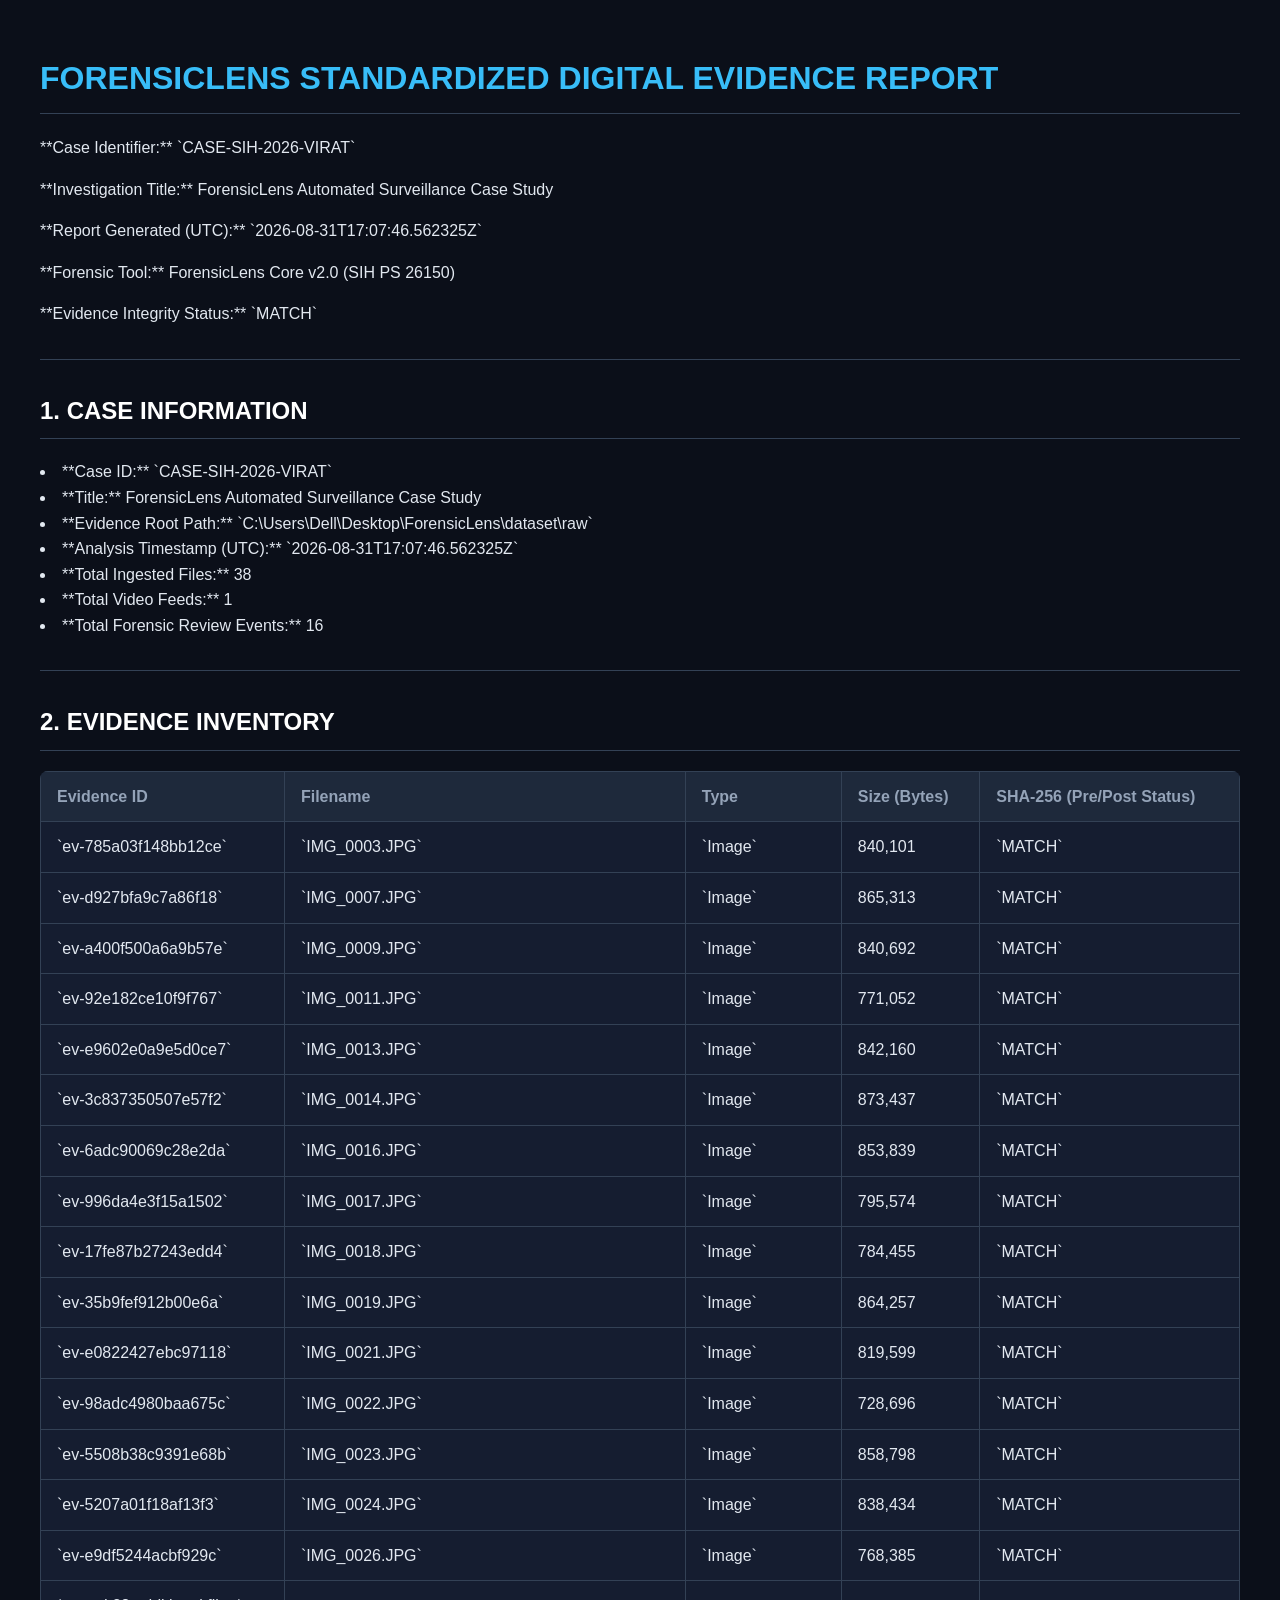
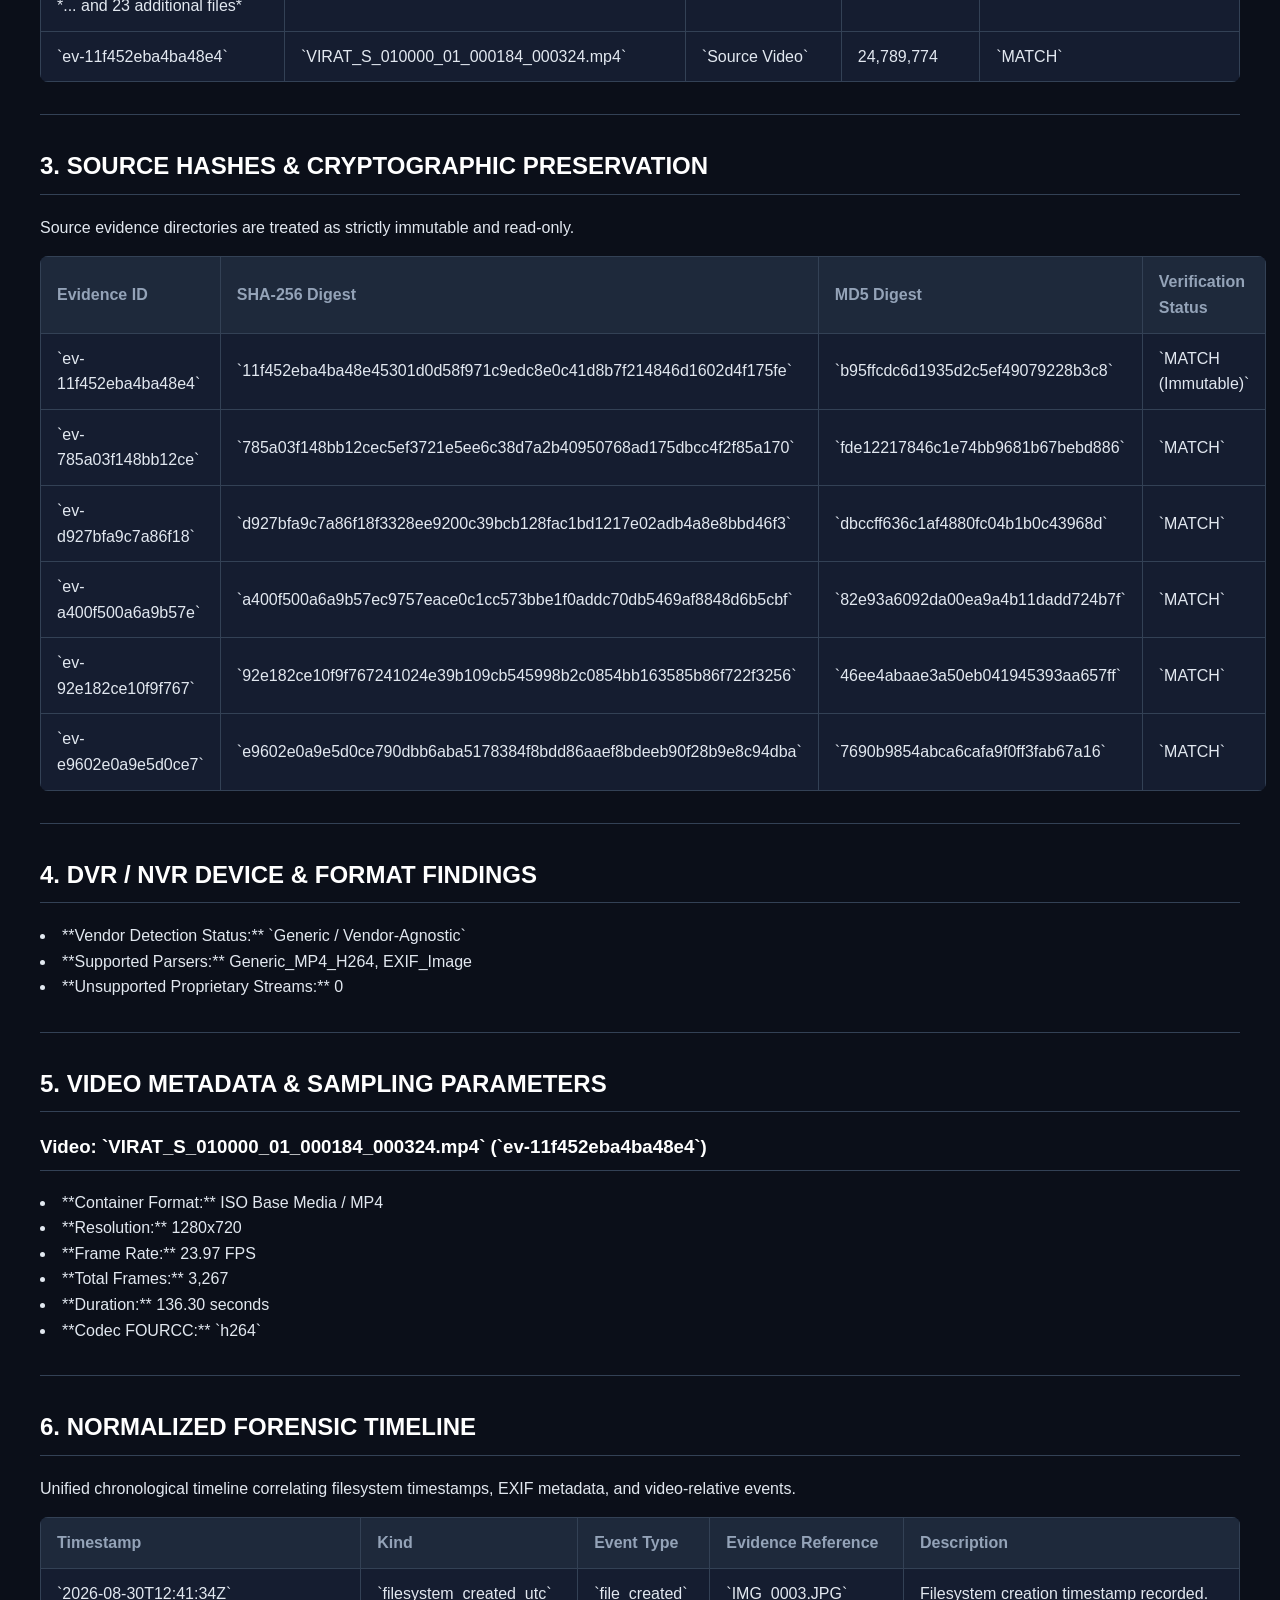
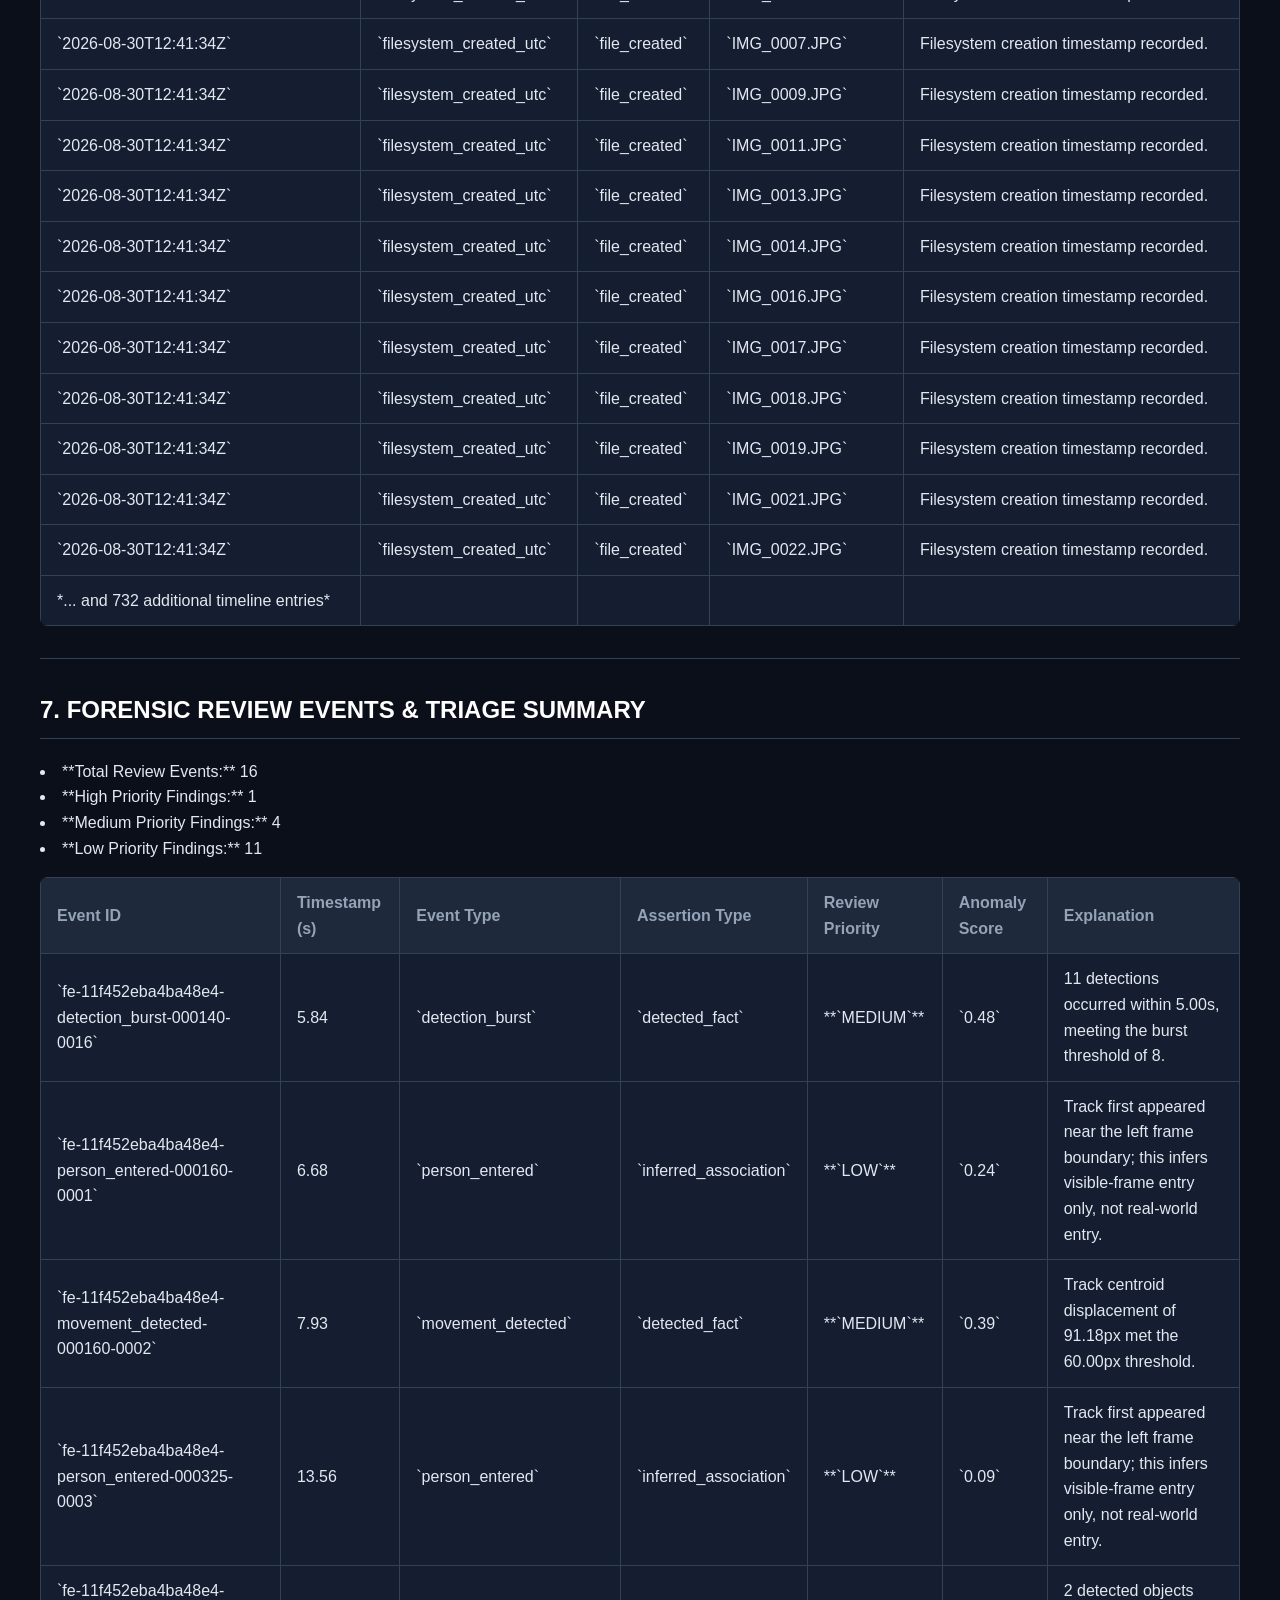
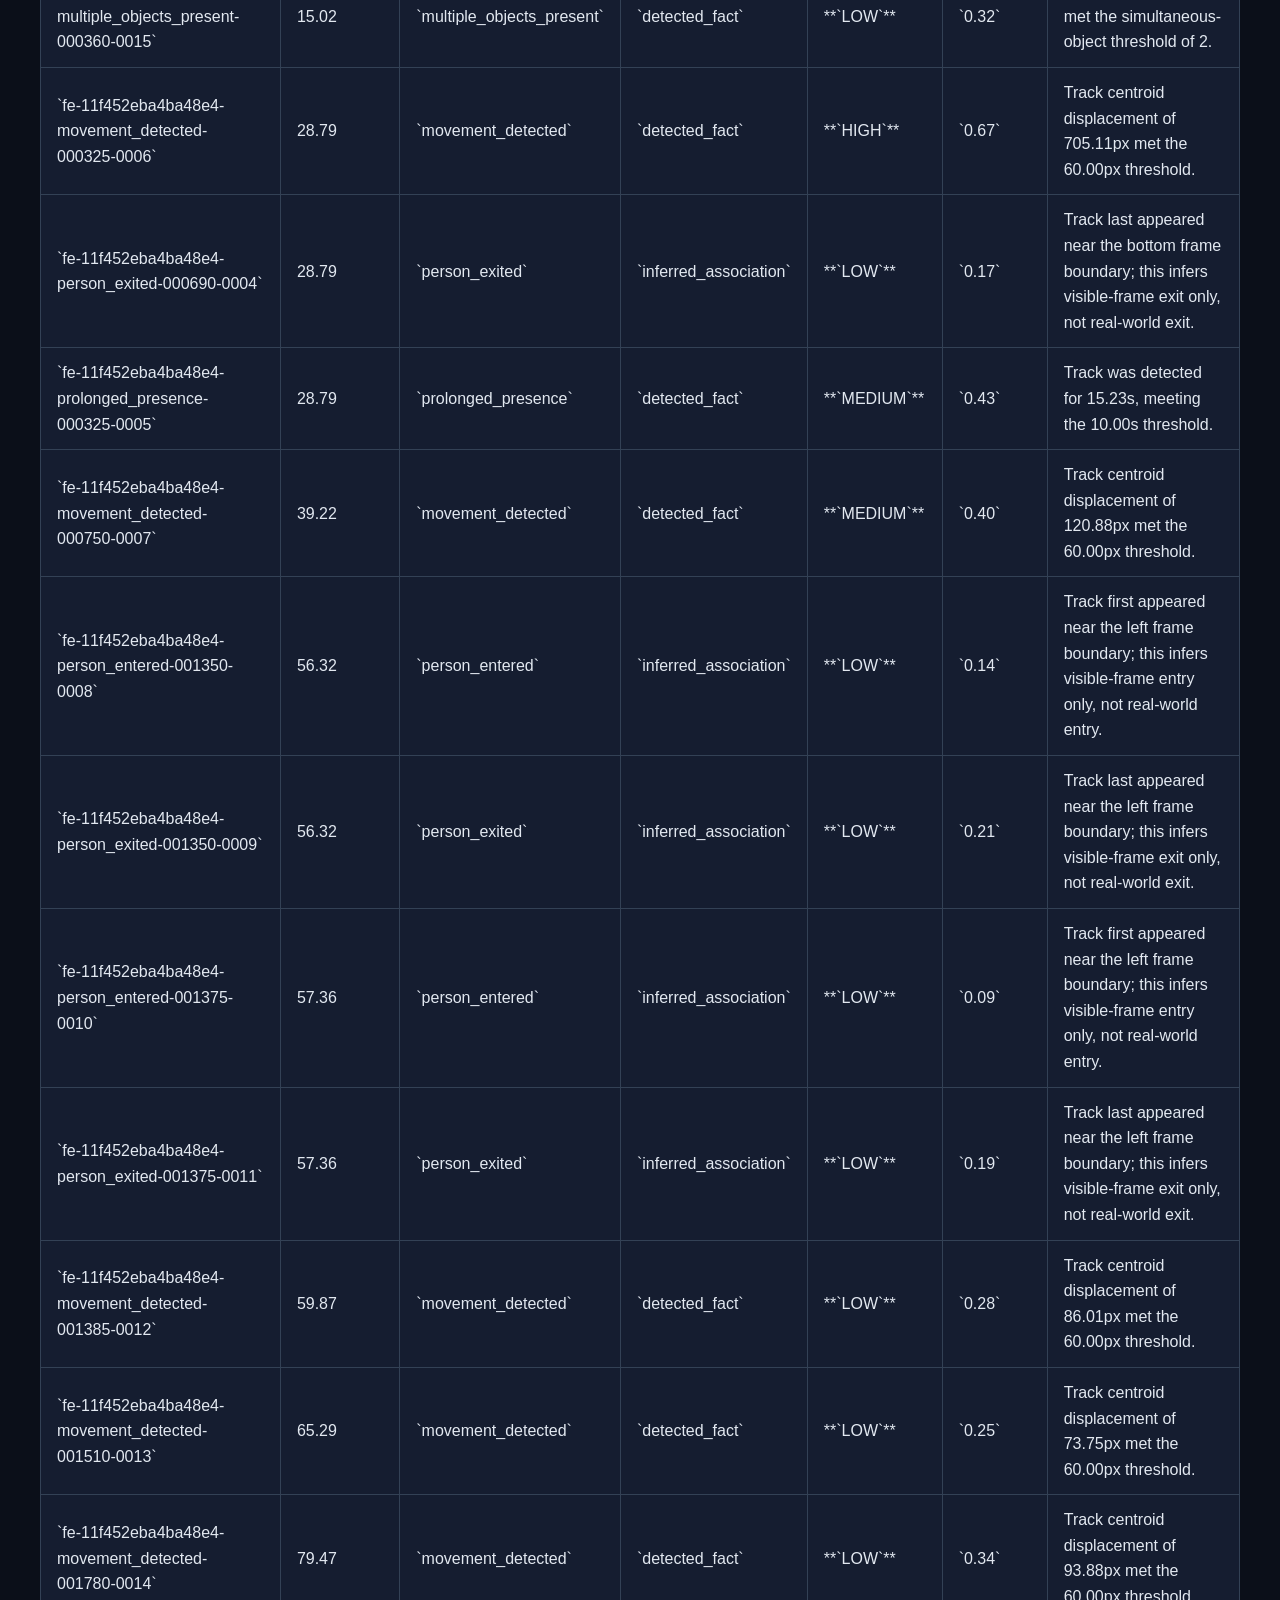
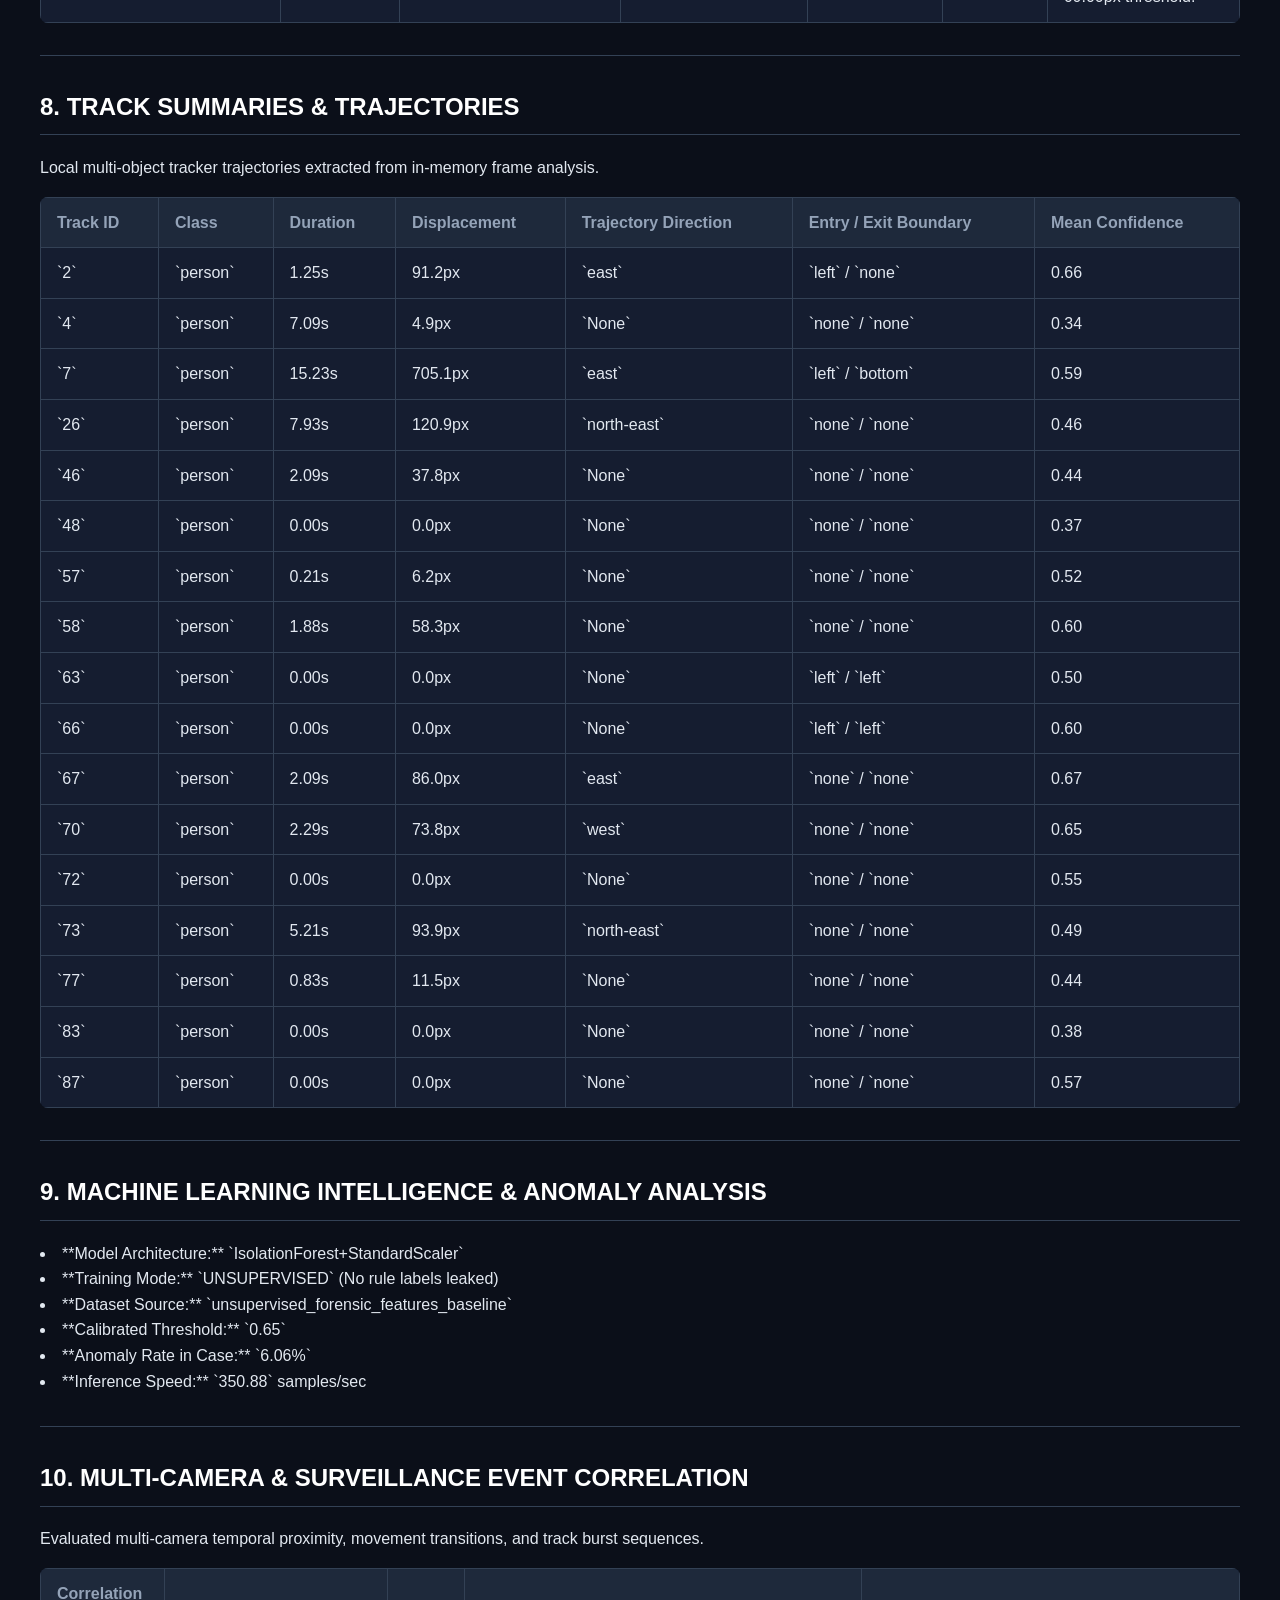
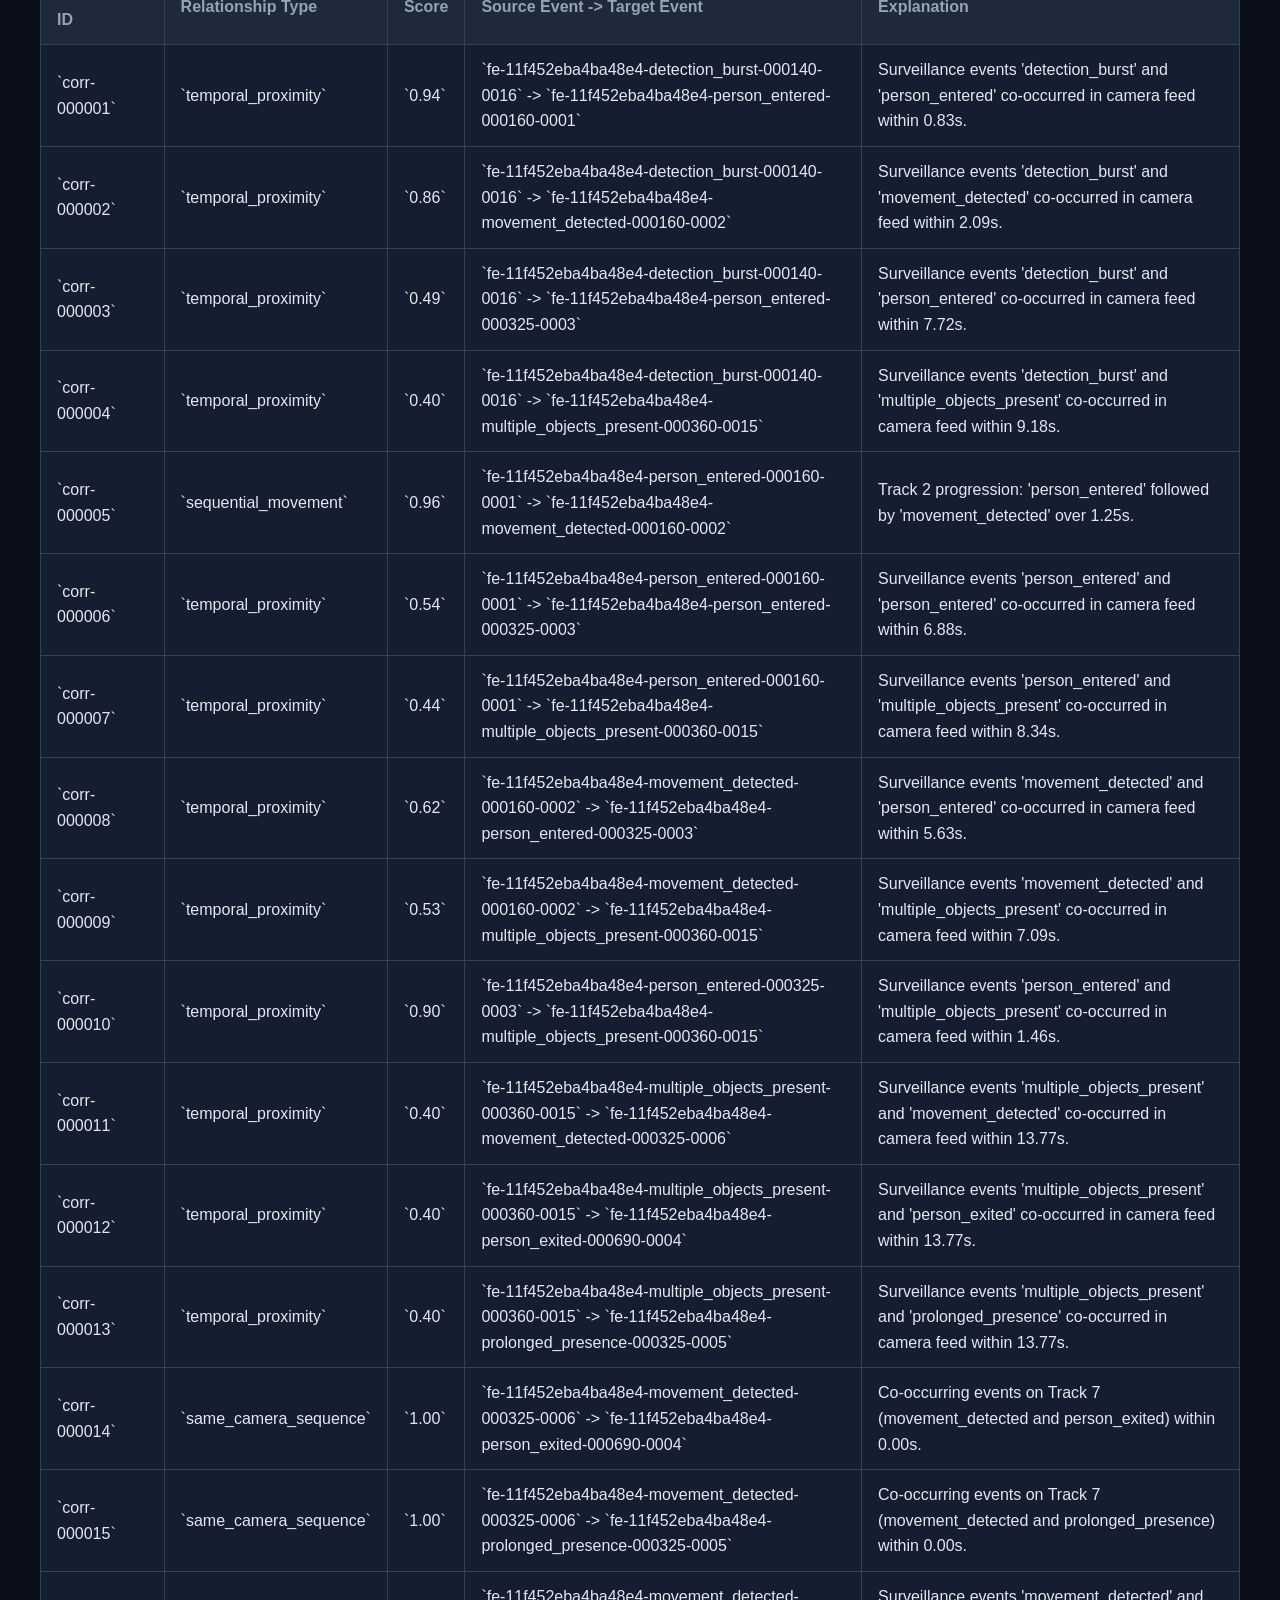
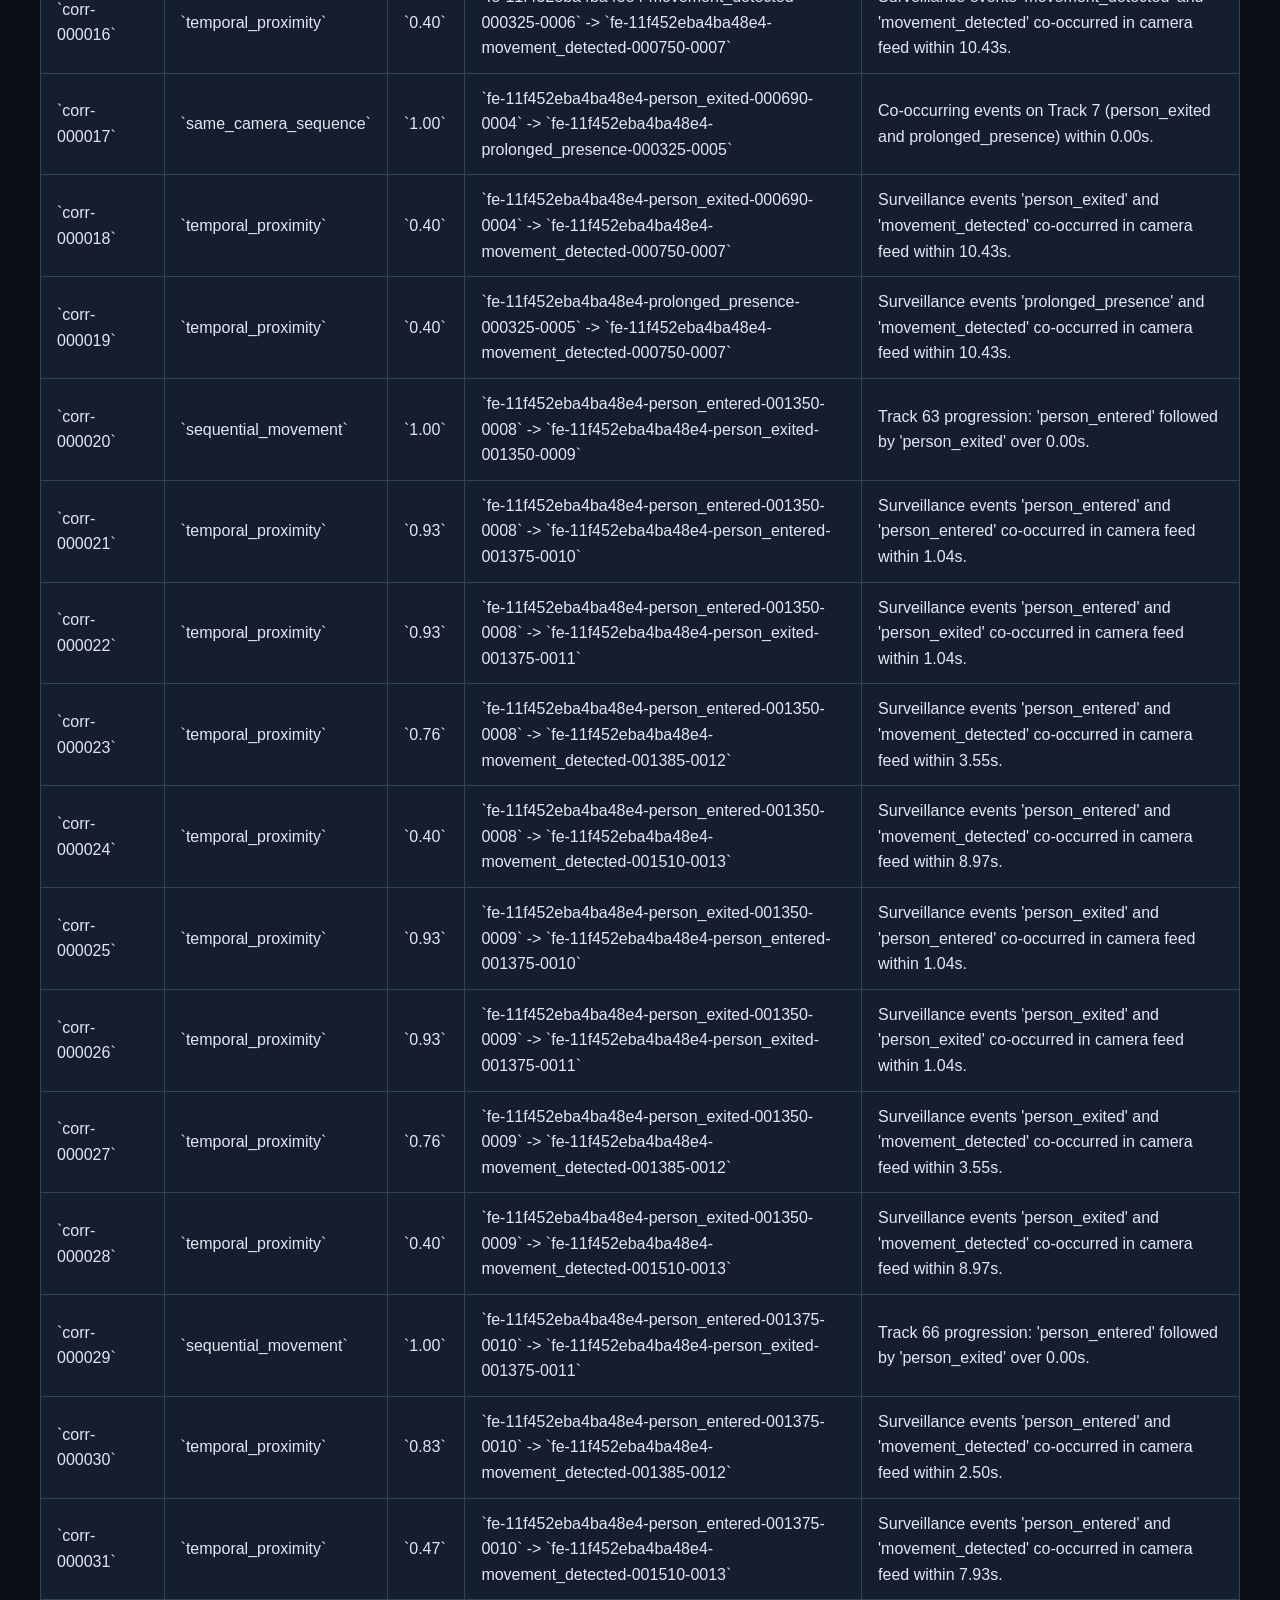
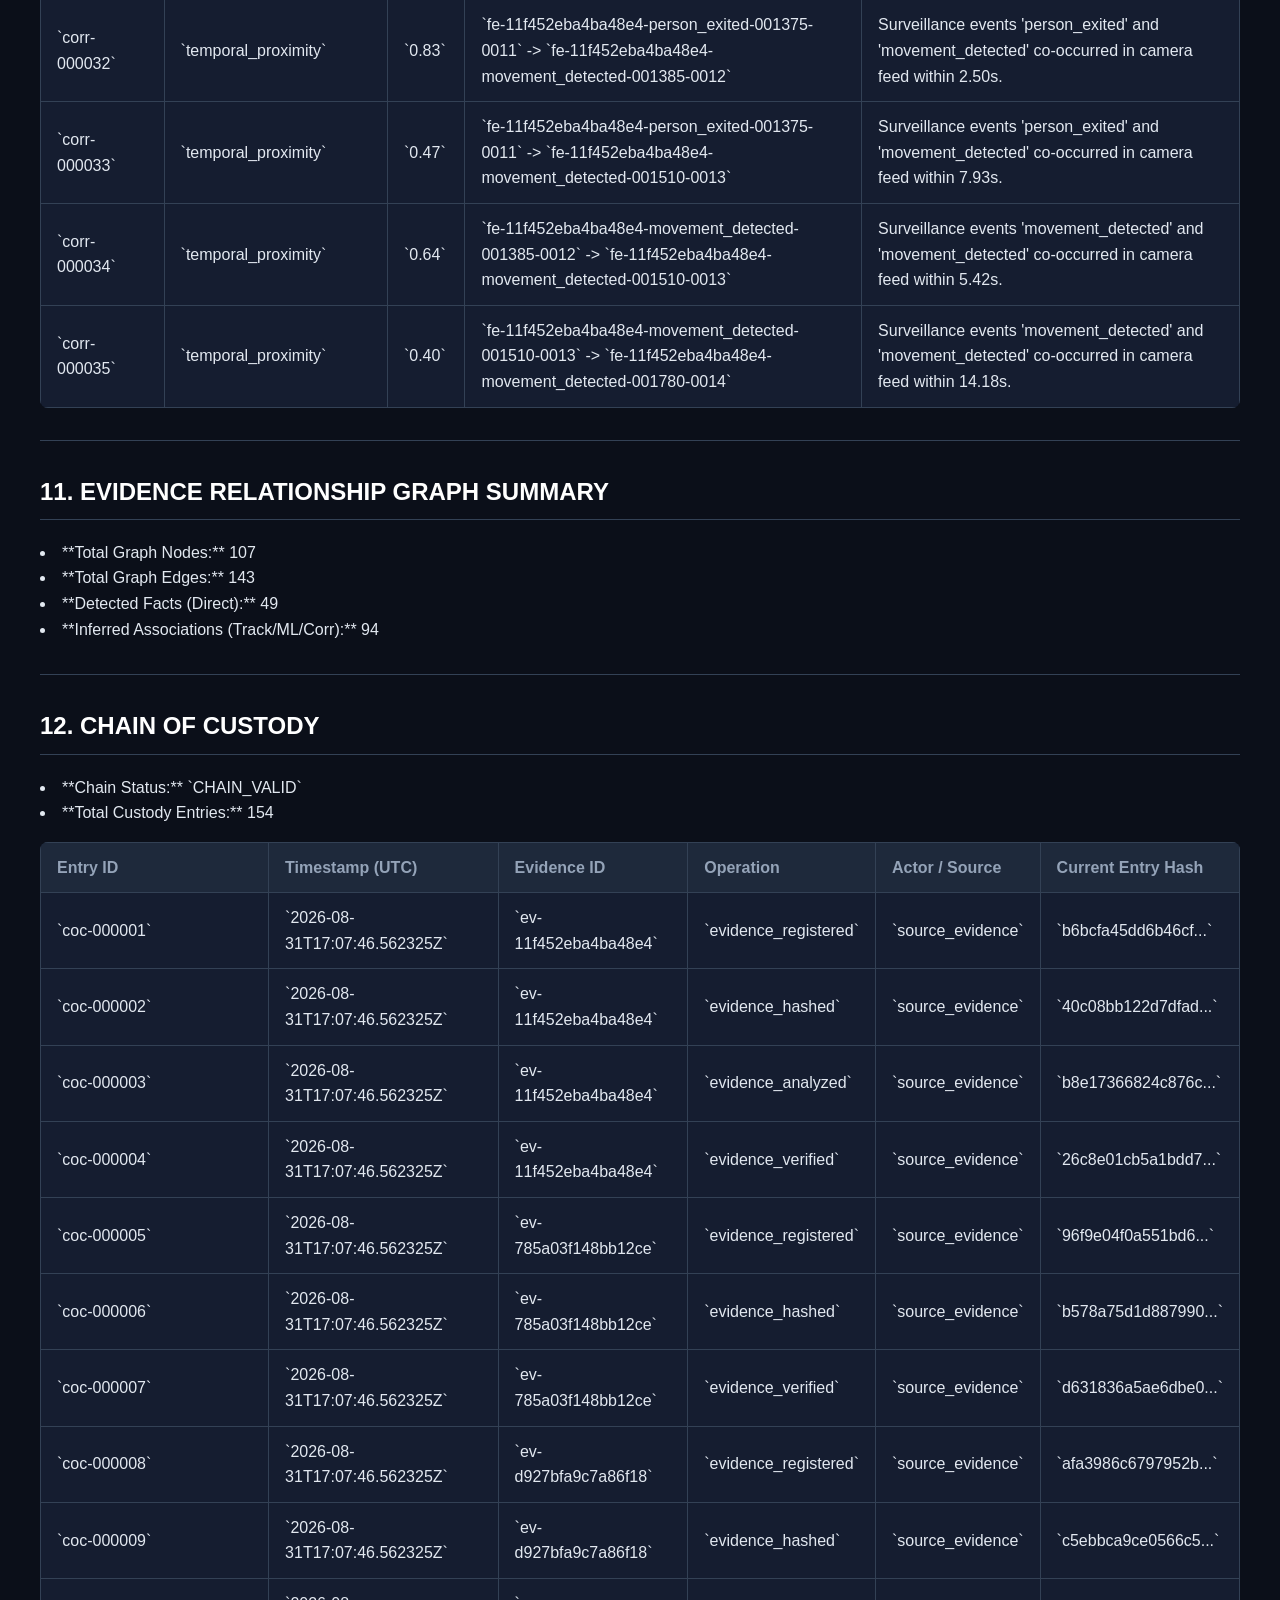
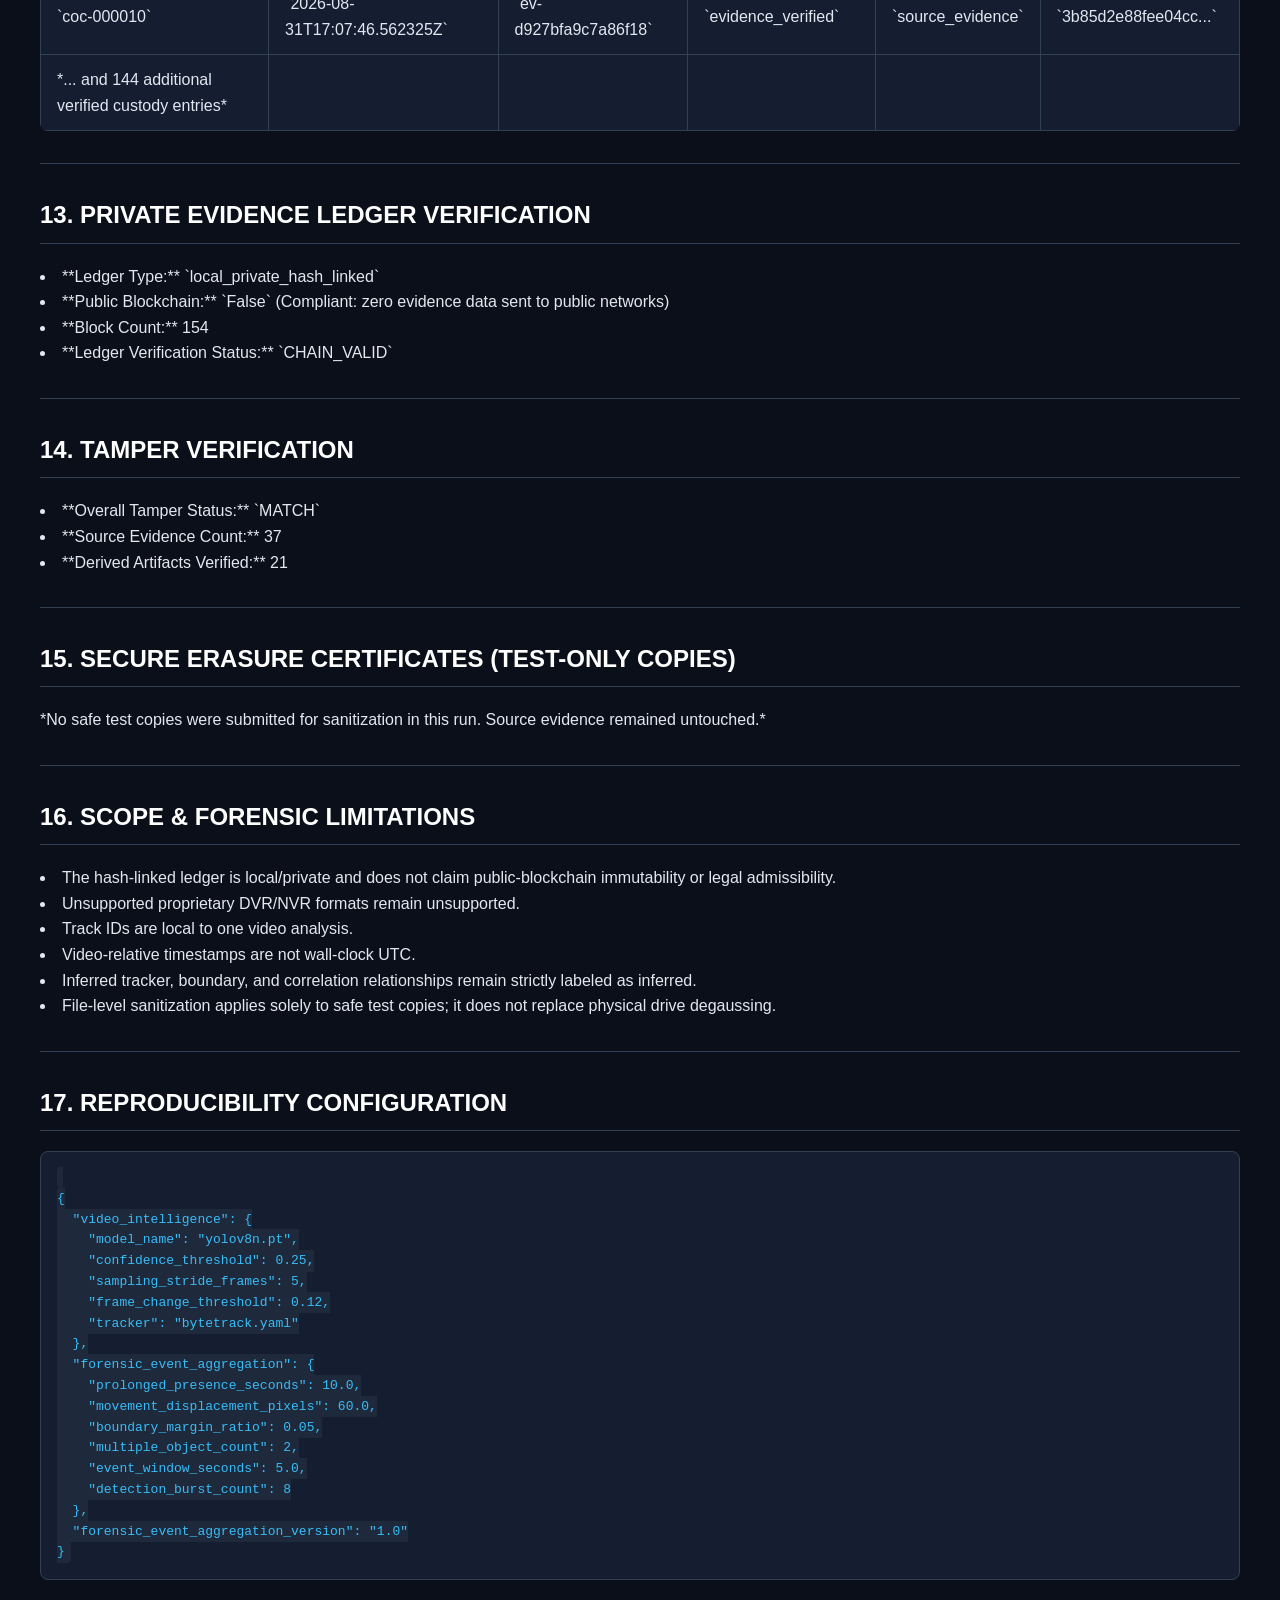
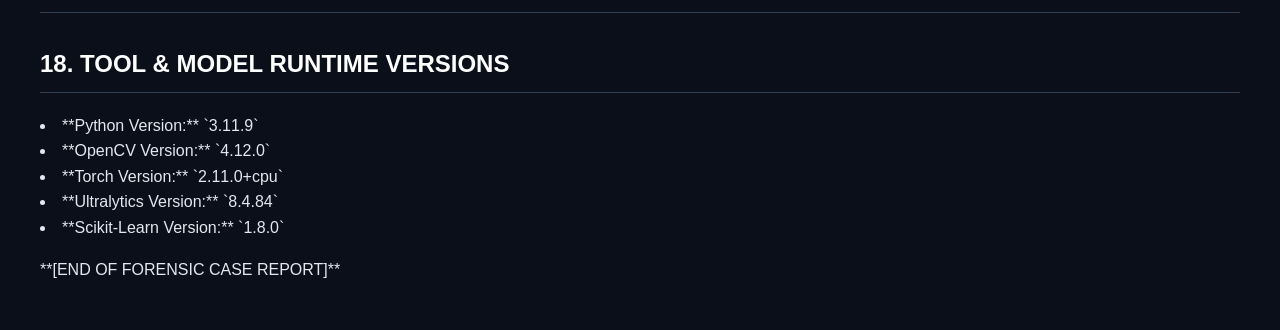
<file: reports/forensic_case_report_CASE-SIH-2026-VIRAT_20260831T170909Z.html>
<!DOCTYPE html>
<html lang="en">
<head>
<meta charset="UTF-8">
<title>ForensicLens Case Report - CASE-SIH-2026-VIRAT</title>
<style>
  :root {
    --bg: #0b0f19;
    --card: #151d30;
    --text: #e2e8f0;
    --accent: #38bdf8;
    --border: #334155;
    --success: #10b981;
  }
  body {
    font-family: -apple-system, BlinkMacSystemFont, 'Segoe UI', Roboto, sans-serif;
    background: var(--bg);
    color: var(--text);
    line-height: 1.6;
    padding: 2rem;
    max-width: 1200px;
    margin: 0 auto;
  }
  h1, h2, h3 { color: #ffffff; border-bottom: 1px solid var(--border); padding-bottom: 0.5rem; }
  h1 { color: var(--accent); }
  table { width: 100%; border-collapse: collapse; margin: 1rem 0; background: var(--card); border-radius: 8px; overflow: hidden; }
  th, td { padding: 0.75rem 1rem; border: 1px solid var(--border); text-align: left; }
  th { background: #1e293b; color: #94a3b8; font-weight: 600; }
  code { background: #1e293b; padding: 0.2rem 0.4rem; border-radius: 4px; font-family: monospace; color: #38bdf8; }
  pre { background: var(--card); padding: 1rem; border-radius: 8px; overflow-x: auto; border: 1px solid var(--border); }
  blockquote { border-left: 4px solid var(--accent); padding-left: 1rem; margin: 1rem 0; color: #94a3b8; background: var(--card); padding: 0.75rem 1rem; border-radius: 4px; }
  hr { border: 0; height: 1px; background: var(--border); margin: 2rem 0; }
  .badge { display: inline-block; padding: 0.25rem 0.5rem; border-radius: 4px; font-weight: bold; background: var(--success); color: #fff; }
</style>
</head>
<body>
<h1>FORENSICLENS STANDARDIZED DIGITAL EVIDENCE REPORT</h1>
<p>**Case Identifier:** `CASE-SIH-2026-VIRAT`  </p>
<p>**Investigation Title:** ForensicLens Automated Surveillance Case Study  </p>
<p>**Report Generated (UTC):** `2026-08-31T17:07:46.562325Z`  </p>
<p>**Forensic Tool:** ForensicLens Core v2.0 (SIH PS 26150)  </p>
<p>**Evidence Integrity Status:** `MATCH`  </p>
<hr/>
<h2>1. CASE INFORMATION</h2>
<li>**Case ID:** `CASE-SIH-2026-VIRAT`</li>
<li>**Title:** ForensicLens Automated Surveillance Case Study</li>
<li>**Evidence Root Path:** `C:\Users\Dell\Desktop\ForensicLens\dataset\raw`</li>
<li>**Analysis Timestamp (UTC):** `2026-08-31T17:07:46.562325Z`</li>
<li>**Total Ingested Files:** 38</li>
<li>**Total Video Feeds:** 1</li>
<li>**Total Forensic Review Events:** 16</li>
<hr/>
<h2>2. EVIDENCE INVENTORY</h2>
<table><thead><tr><th>Evidence ID</th><th>Filename</th><th>Type</th><th>Size (Bytes)</th><th>SHA-256 (Pre/Post Status)</th></tr></thead><tbody>
<tr><td>`ev-785a03f148bb12ce`</td><td>`IMG_0003.JPG`</td><td>`Image`</td><td>840,101</td><td>`MATCH`</td></tr>
<tr><td>`ev-d927bfa9c7a86f18`</td><td>`IMG_0007.JPG`</td><td>`Image`</td><td>865,313</td><td>`MATCH`</td></tr>
<tr><td>`ev-a400f500a6a9b57e`</td><td>`IMG_0009.JPG`</td><td>`Image`</td><td>840,692</td><td>`MATCH`</td></tr>
<tr><td>`ev-92e182ce10f9f767`</td><td>`IMG_0011.JPG`</td><td>`Image`</td><td>771,052</td><td>`MATCH`</td></tr>
<tr><td>`ev-e9602e0a9e5d0ce7`</td><td>`IMG_0013.JPG`</td><td>`Image`</td><td>842,160</td><td>`MATCH`</td></tr>
<tr><td>`ev-3c837350507e57f2`</td><td>`IMG_0014.JPG`</td><td>`Image`</td><td>873,437</td><td>`MATCH`</td></tr>
<tr><td>`ev-6adc90069c28e2da`</td><td>`IMG_0016.JPG`</td><td>`Image`</td><td>853,839</td><td>`MATCH`</td></tr>
<tr><td>`ev-996da4e3f15a1502`</td><td>`IMG_0017.JPG`</td><td>`Image`</td><td>795,574</td><td>`MATCH`</td></tr>
<tr><td>`ev-17fe87b27243edd4`</td><td>`IMG_0018.JPG`</td><td>`Image`</td><td>784,455</td><td>`MATCH`</td></tr>
<tr><td>`ev-35b9fef912b00e6a`</td><td>`IMG_0019.JPG`</td><td>`Image`</td><td>864,257</td><td>`MATCH`</td></tr>
<tr><td>`ev-e0822427ebc97118`</td><td>`IMG_0021.JPG`</td><td>`Image`</td><td>819,599</td><td>`MATCH`</td></tr>
<tr><td>`ev-98adc4980baa675c`</td><td>`IMG_0022.JPG`</td><td>`Image`</td><td>728,696</td><td>`MATCH`</td></tr>
<tr><td>`ev-5508b38c9391e68b`</td><td>`IMG_0023.JPG`</td><td>`Image`</td><td>858,798</td><td>`MATCH`</td></tr>
<tr><td>`ev-5207a01f18af13f3`</td><td>`IMG_0024.JPG`</td><td>`Image`</td><td>838,434</td><td>`MATCH`</td></tr>
<tr><td>`ev-e9df5244acbf929c`</td><td>`IMG_0026.JPG`</td><td>`Image`</td><td>768,385</td><td>`MATCH`</td></tr>
<tr><td>*... and 23 additional files*</td><td></td><td></td><td></td><td></td></tr>
<tr><td>`ev-11f452eba4ba48e4`</td><td>`VIRAT_S_010000_01_000184_000324.mp4`</td><td>`Source Video`</td><td>24,789,774</td><td>`MATCH`</td></tr>
</tbody></table>
<hr/>
<h2>3. SOURCE HASHES & CRYPTOGRAPHIC PRESERVATION</h2>
<p>Source evidence directories are treated as strictly immutable and read-only.</p>
<table><thead><tr><th>Evidence ID</th><th>SHA-256 Digest</th><th>MD5 Digest</th><th>Verification Status</th></tr></thead><tbody>
<tr><td>`ev-11f452eba4ba48e4`</td><td>`11f452eba4ba48e45301d0d58f971c9edc8e0c41d8b7f214846d1602d4f175fe`</td><td>`b95ffcdc6d1935d2c5ef49079228b3c8`</td><td>`MATCH (Immutable)`</td></tr>
<tr><td>`ev-785a03f148bb12ce`</td><td>`785a03f148bb12cec5ef3721e5ee6c38d7a2b40950768ad175dbcc4f2f85a170`</td><td>`fde12217846c1e74bb9681b67bebd886`</td><td>`MATCH`</td></tr>
<tr><td>`ev-d927bfa9c7a86f18`</td><td>`d927bfa9c7a86f18f3328ee9200c39bcb128fac1bd1217e02adb4a8e8bbd46f3`</td><td>`dbccff636c1af4880fc04b1b0c43968d`</td><td>`MATCH`</td></tr>
<tr><td>`ev-a400f500a6a9b57e`</td><td>`a400f500a6a9b57ec9757eace0c1cc573bbe1f0addc70db5469af8848d6b5cbf`</td><td>`82e93a6092da00ea9a4b11dadd724b7f`</td><td>`MATCH`</td></tr>
<tr><td>`ev-92e182ce10f9f767`</td><td>`92e182ce10f9f767241024e39b109cb545998b2c0854bb163585b86f722f3256`</td><td>`46ee4abaae3a50eb041945393aa657ff`</td><td>`MATCH`</td></tr>
<tr><td>`ev-e9602e0a9e5d0ce7`</td><td>`e9602e0a9e5d0ce790dbb6aba5178384f8bdd86aaef8bdeeb90f28b9e8c94dba`</td><td>`7690b9854abca6cafa9f0ff3fab67a16`</td><td>`MATCH`</td></tr>
</tbody></table>
<hr/>
<h2>4. DVR / NVR DEVICE & FORMAT FINDINGS</h2>
<li>**Vendor Detection Status:** `Generic / Vendor-Agnostic`</li>
<li>**Supported Parsers:** Generic_MP4_H264, EXIF_Image</li>
<li>**Unsupported Proprietary Streams:** 0</li>
<hr/>
<h2>5. VIDEO METADATA & SAMPLING PARAMETERS</h2>
<h3>Video: `VIRAT_S_010000_01_000184_000324.mp4` (`ev-11f452eba4ba48e4`)</h3>
<li>**Container Format:** ISO Base Media / MP4</li>
<li>**Resolution:** 1280x720</li>
<li>**Frame Rate:** 23.97 FPS</li>
<li>**Total Frames:** 3,267</li>
<li>**Duration:** 136.30 seconds</li>
<li>**Codec FOURCC:** `h264`</li>
<hr/>
<h2>6. NORMALIZED FORENSIC TIMELINE</h2>
<p>Unified chronological timeline correlating filesystem timestamps, EXIF metadata, and video-relative events.</p>
<table><thead><tr><th>Timestamp</th><th>Kind</th><th>Event Type</th><th>Evidence Reference</th><th>Description</th></tr></thead><tbody>
<tr><td>`2026-08-30T12:41:34Z`</td><td>`filesystem_created_utc`</td><td>`file_created`</td><td>`IMG_0003.JPG`</td><td>Filesystem creation timestamp recorded.</td></tr>
<tr><td>`2026-08-30T12:41:34Z`</td><td>`filesystem_created_utc`</td><td>`file_created`</td><td>`IMG_0007.JPG`</td><td>Filesystem creation timestamp recorded.</td></tr>
<tr><td>`2026-08-30T12:41:34Z`</td><td>`filesystem_created_utc`</td><td>`file_created`</td><td>`IMG_0009.JPG`</td><td>Filesystem creation timestamp recorded.</td></tr>
<tr><td>`2026-08-30T12:41:34Z`</td><td>`filesystem_created_utc`</td><td>`file_created`</td><td>`IMG_0011.JPG`</td><td>Filesystem creation timestamp recorded.</td></tr>
<tr><td>`2026-08-30T12:41:34Z`</td><td>`filesystem_created_utc`</td><td>`file_created`</td><td>`IMG_0013.JPG`</td><td>Filesystem creation timestamp recorded.</td></tr>
<tr><td>`2026-08-30T12:41:34Z`</td><td>`filesystem_created_utc`</td><td>`file_created`</td><td>`IMG_0014.JPG`</td><td>Filesystem creation timestamp recorded.</td></tr>
<tr><td>`2026-08-30T12:41:34Z`</td><td>`filesystem_created_utc`</td><td>`file_created`</td><td>`IMG_0016.JPG`</td><td>Filesystem creation timestamp recorded.</td></tr>
<tr><td>`2026-08-30T12:41:34Z`</td><td>`filesystem_created_utc`</td><td>`file_created`</td><td>`IMG_0017.JPG`</td><td>Filesystem creation timestamp recorded.</td></tr>
<tr><td>`2026-08-30T12:41:34Z`</td><td>`filesystem_created_utc`</td><td>`file_created`</td><td>`IMG_0018.JPG`</td><td>Filesystem creation timestamp recorded.</td></tr>
<tr><td>`2026-08-30T12:41:34Z`</td><td>`filesystem_created_utc`</td><td>`file_created`</td><td>`IMG_0019.JPG`</td><td>Filesystem creation timestamp recorded.</td></tr>
<tr><td>`2026-08-30T12:41:34Z`</td><td>`filesystem_created_utc`</td><td>`file_created`</td><td>`IMG_0021.JPG`</td><td>Filesystem creation timestamp recorded.</td></tr>
<tr><td>`2026-08-30T12:41:34Z`</td><td>`filesystem_created_utc`</td><td>`file_created`</td><td>`IMG_0022.JPG`</td><td>Filesystem creation timestamp recorded.</td></tr>
<tr><td>*... and 732 additional timeline entries*</td><td></td><td></td><td></td><td></td></tr>
</tbody></table>
<hr/>
<h2>7. FORENSIC REVIEW EVENTS & TRIAGE SUMMARY</h2>
<li>**Total Review Events:** 16</li>
<li>**High Priority Findings:** 1</li>
<li>**Medium Priority Findings:** 4</li>
<li>**Low Priority Findings:** 11</li>
<table><thead><tr><th>Event ID</th><th>Timestamp (s)</th><th>Event Type</th><th>Assertion Type</th><th>Review Priority</th><th>Anomaly Score</th><th>Explanation</th></tr></thead><tbody>
<tr><td>`fe-11f452eba4ba48e4-detection_burst-000140-0016`</td><td>5.84</td><td>`detection_burst`</td><td>`detected_fact`</td><td>**`MEDIUM`**</td><td>`0.48`</td><td>11 detections occurred within 5.00s, meeting the burst threshold of 8.</td></tr>
<tr><td>`fe-11f452eba4ba48e4-person_entered-000160-0001`</td><td>6.68</td><td>`person_entered`</td><td>`inferred_association`</td><td>**`LOW`**</td><td>`0.24`</td><td>Track first appeared near the left frame boundary; this infers visible-frame entry only, not real-world entry.</td></tr>
<tr><td>`fe-11f452eba4ba48e4-movement_detected-000160-0002`</td><td>7.93</td><td>`movement_detected`</td><td>`detected_fact`</td><td>**`MEDIUM`**</td><td>`0.39`</td><td>Track centroid displacement of 91.18px met the 60.00px threshold.</td></tr>
<tr><td>`fe-11f452eba4ba48e4-person_entered-000325-0003`</td><td>13.56</td><td>`person_entered`</td><td>`inferred_association`</td><td>**`LOW`**</td><td>`0.09`</td><td>Track first appeared near the left frame boundary; this infers visible-frame entry only, not real-world entry.</td></tr>
<tr><td>`fe-11f452eba4ba48e4-multiple_objects_present-000360-0015`</td><td>15.02</td><td>`multiple_objects_present`</td><td>`detected_fact`</td><td>**`LOW`**</td><td>`0.32`</td><td>2 detected objects met the simultaneous-object threshold of 2.</td></tr>
<tr><td>`fe-11f452eba4ba48e4-movement_detected-000325-0006`</td><td>28.79</td><td>`movement_detected`</td><td>`detected_fact`</td><td>**`HIGH`**</td><td>`0.67`</td><td>Track centroid displacement of 705.11px met the 60.00px threshold.</td></tr>
<tr><td>`fe-11f452eba4ba48e4-person_exited-000690-0004`</td><td>28.79</td><td>`person_exited`</td><td>`inferred_association`</td><td>**`LOW`**</td><td>`0.17`</td><td>Track last appeared near the bottom frame boundary; this infers visible-frame exit only, not real-world exit.</td></tr>
<tr><td>`fe-11f452eba4ba48e4-prolonged_presence-000325-0005`</td><td>28.79</td><td>`prolonged_presence`</td><td>`detected_fact`</td><td>**`MEDIUM`**</td><td>`0.43`</td><td>Track was detected for 15.23s, meeting the 10.00s threshold.</td></tr>
<tr><td>`fe-11f452eba4ba48e4-movement_detected-000750-0007`</td><td>39.22</td><td>`movement_detected`</td><td>`detected_fact`</td><td>**`MEDIUM`**</td><td>`0.40`</td><td>Track centroid displacement of 120.88px met the 60.00px threshold.</td></tr>
<tr><td>`fe-11f452eba4ba48e4-person_entered-001350-0008`</td><td>56.32</td><td>`person_entered`</td><td>`inferred_association`</td><td>**`LOW`**</td><td>`0.14`</td><td>Track first appeared near the left frame boundary; this infers visible-frame entry only, not real-world entry.</td></tr>
<tr><td>`fe-11f452eba4ba48e4-person_exited-001350-0009`</td><td>56.32</td><td>`person_exited`</td><td>`inferred_association`</td><td>**`LOW`**</td><td>`0.21`</td><td>Track last appeared near the left frame boundary; this infers visible-frame exit only, not real-world exit.</td></tr>
<tr><td>`fe-11f452eba4ba48e4-person_entered-001375-0010`</td><td>57.36</td><td>`person_entered`</td><td>`inferred_association`</td><td>**`LOW`**</td><td>`0.09`</td><td>Track first appeared near the left frame boundary; this infers visible-frame entry only, not real-world entry.</td></tr>
<tr><td>`fe-11f452eba4ba48e4-person_exited-001375-0011`</td><td>57.36</td><td>`person_exited`</td><td>`inferred_association`</td><td>**`LOW`**</td><td>`0.19`</td><td>Track last appeared near the left frame boundary; this infers visible-frame exit only, not real-world exit.</td></tr>
<tr><td>`fe-11f452eba4ba48e4-movement_detected-001385-0012`</td><td>59.87</td><td>`movement_detected`</td><td>`detected_fact`</td><td>**`LOW`**</td><td>`0.28`</td><td>Track centroid displacement of 86.01px met the 60.00px threshold.</td></tr>
<tr><td>`fe-11f452eba4ba48e4-movement_detected-001510-0013`</td><td>65.29</td><td>`movement_detected`</td><td>`detected_fact`</td><td>**`LOW`**</td><td>`0.25`</td><td>Track centroid displacement of 73.75px met the 60.00px threshold.</td></tr>
<tr><td>`fe-11f452eba4ba48e4-movement_detected-001780-0014`</td><td>79.47</td><td>`movement_detected`</td><td>`detected_fact`</td><td>**`LOW`**</td><td>`0.34`</td><td>Track centroid displacement of 93.88px met the 60.00px threshold.</td></tr>
</tbody></table>
<hr/>
<h2>8. TRACK SUMMARIES & TRAJECTORIES</h2>
<p>Local multi-object tracker trajectories extracted from in-memory frame analysis.</p>
<table><thead><tr><th>Track ID</th><th>Class</th><th>Duration</th><th>Displacement</th><th>Trajectory Direction</th><th>Entry / Exit Boundary</th><th>Mean Confidence</th></tr></thead><tbody>
<tr><td>`2`</td><td>`person`</td><td>1.25s</td><td>91.2px</td><td>`east`</td><td>`left` / `none`</td><td>0.66</td></tr>
<tr><td>`4`</td><td>`person`</td><td>7.09s</td><td>4.9px</td><td>`None`</td><td>`none` / `none`</td><td>0.34</td></tr>
<tr><td>`7`</td><td>`person`</td><td>15.23s</td><td>705.1px</td><td>`east`</td><td>`left` / `bottom`</td><td>0.59</td></tr>
<tr><td>`26`</td><td>`person`</td><td>7.93s</td><td>120.9px</td><td>`north-east`</td><td>`none` / `none`</td><td>0.46</td></tr>
<tr><td>`46`</td><td>`person`</td><td>2.09s</td><td>37.8px</td><td>`None`</td><td>`none` / `none`</td><td>0.44</td></tr>
<tr><td>`48`</td><td>`person`</td><td>0.00s</td><td>0.0px</td><td>`None`</td><td>`none` / `none`</td><td>0.37</td></tr>
<tr><td>`57`</td><td>`person`</td><td>0.21s</td><td>6.2px</td><td>`None`</td><td>`none` / `none`</td><td>0.52</td></tr>
<tr><td>`58`</td><td>`person`</td><td>1.88s</td><td>58.3px</td><td>`None`</td><td>`none` / `none`</td><td>0.60</td></tr>
<tr><td>`63`</td><td>`person`</td><td>0.00s</td><td>0.0px</td><td>`None`</td><td>`left` / `left`</td><td>0.50</td></tr>
<tr><td>`66`</td><td>`person`</td><td>0.00s</td><td>0.0px</td><td>`None`</td><td>`left` / `left`</td><td>0.60</td></tr>
<tr><td>`67`</td><td>`person`</td><td>2.09s</td><td>86.0px</td><td>`east`</td><td>`none` / `none`</td><td>0.67</td></tr>
<tr><td>`70`</td><td>`person`</td><td>2.29s</td><td>73.8px</td><td>`west`</td><td>`none` / `none`</td><td>0.65</td></tr>
<tr><td>`72`</td><td>`person`</td><td>0.00s</td><td>0.0px</td><td>`None`</td><td>`none` / `none`</td><td>0.55</td></tr>
<tr><td>`73`</td><td>`person`</td><td>5.21s</td><td>93.9px</td><td>`north-east`</td><td>`none` / `none`</td><td>0.49</td></tr>
<tr><td>`77`</td><td>`person`</td><td>0.83s</td><td>11.5px</td><td>`None`</td><td>`none` / `none`</td><td>0.44</td></tr>
<tr><td>`83`</td><td>`person`</td><td>0.00s</td><td>0.0px</td><td>`None`</td><td>`none` / `none`</td><td>0.38</td></tr>
<tr><td>`87`</td><td>`person`</td><td>0.00s</td><td>0.0px</td><td>`None`</td><td>`none` / `none`</td><td>0.57</td></tr>
</tbody></table>
<hr/>
<h2>9. MACHINE LEARNING INTELLIGENCE & ANOMALY ANALYSIS</h2>
<li>**Model Architecture:** `IsolationForest+StandardScaler`</li>
<li>**Training Mode:** `UNSUPERVISED` (No rule labels leaked)</li>
<li>**Dataset Source:** `unsupervised_forensic_features_baseline`</li>
<li>**Calibrated Threshold:** `0.65`</li>
<li>**Anomaly Rate in Case:** `6.06%`</li>
<li>**Inference Speed:** `350.88` samples/sec</li>
<hr/>
<h2>10. MULTI-CAMERA & SURVEILLANCE EVENT CORRELATION</h2>
<p>Evaluated multi-camera temporal proximity, movement transitions, and track burst sequences.</p>
<table><thead><tr><th>Correlation ID</th><th>Relationship Type</th><th>Score</th><th>Source Event -> Target Event</th><th>Explanation</th></tr></thead><tbody>
<tr><td>`corr-000001`</td><td>`temporal_proximity`</td><td>`0.94`</td><td>`fe-11f452eba4ba48e4-detection_burst-000140-0016` -> `fe-11f452eba4ba48e4-person_entered-000160-0001`</td><td>Surveillance events 'detection_burst' and 'person_entered' co-occurred in camera feed within 0.83s.</td></tr>
<tr><td>`corr-000002`</td><td>`temporal_proximity`</td><td>`0.86`</td><td>`fe-11f452eba4ba48e4-detection_burst-000140-0016` -> `fe-11f452eba4ba48e4-movement_detected-000160-0002`</td><td>Surveillance events 'detection_burst' and 'movement_detected' co-occurred in camera feed within 2.09s.</td></tr>
<tr><td>`corr-000003`</td><td>`temporal_proximity`</td><td>`0.49`</td><td>`fe-11f452eba4ba48e4-detection_burst-000140-0016` -> `fe-11f452eba4ba48e4-person_entered-000325-0003`</td><td>Surveillance events 'detection_burst' and 'person_entered' co-occurred in camera feed within 7.72s.</td></tr>
<tr><td>`corr-000004`</td><td>`temporal_proximity`</td><td>`0.40`</td><td>`fe-11f452eba4ba48e4-detection_burst-000140-0016` -> `fe-11f452eba4ba48e4-multiple_objects_present-000360-0015`</td><td>Surveillance events 'detection_burst' and 'multiple_objects_present' co-occurred in camera feed within 9.18s.</td></tr>
<tr><td>`corr-000005`</td><td>`sequential_movement`</td><td>`0.96`</td><td>`fe-11f452eba4ba48e4-person_entered-000160-0001` -> `fe-11f452eba4ba48e4-movement_detected-000160-0002`</td><td>Track 2 progression: 'person_entered' followed by 'movement_detected' over 1.25s.</td></tr>
<tr><td>`corr-000006`</td><td>`temporal_proximity`</td><td>`0.54`</td><td>`fe-11f452eba4ba48e4-person_entered-000160-0001` -> `fe-11f452eba4ba48e4-person_entered-000325-0003`</td><td>Surveillance events 'person_entered' and 'person_entered' co-occurred in camera feed within 6.88s.</td></tr>
<tr><td>`corr-000007`</td><td>`temporal_proximity`</td><td>`0.44`</td><td>`fe-11f452eba4ba48e4-person_entered-000160-0001` -> `fe-11f452eba4ba48e4-multiple_objects_present-000360-0015`</td><td>Surveillance events 'person_entered' and 'multiple_objects_present' co-occurred in camera feed within 8.34s.</td></tr>
<tr><td>`corr-000008`</td><td>`temporal_proximity`</td><td>`0.62`</td><td>`fe-11f452eba4ba48e4-movement_detected-000160-0002` -> `fe-11f452eba4ba48e4-person_entered-000325-0003`</td><td>Surveillance events 'movement_detected' and 'person_entered' co-occurred in camera feed within 5.63s.</td></tr>
<tr><td>`corr-000009`</td><td>`temporal_proximity`</td><td>`0.53`</td><td>`fe-11f452eba4ba48e4-movement_detected-000160-0002` -> `fe-11f452eba4ba48e4-multiple_objects_present-000360-0015`</td><td>Surveillance events 'movement_detected' and 'multiple_objects_present' co-occurred in camera feed within 7.09s.</td></tr>
<tr><td>`corr-000010`</td><td>`temporal_proximity`</td><td>`0.90`</td><td>`fe-11f452eba4ba48e4-person_entered-000325-0003` -> `fe-11f452eba4ba48e4-multiple_objects_present-000360-0015`</td><td>Surveillance events 'person_entered' and 'multiple_objects_present' co-occurred in camera feed within 1.46s.</td></tr>
<tr><td>`corr-000011`</td><td>`temporal_proximity`</td><td>`0.40`</td><td>`fe-11f452eba4ba48e4-multiple_objects_present-000360-0015` -> `fe-11f452eba4ba48e4-movement_detected-000325-0006`</td><td>Surveillance events 'multiple_objects_present' and 'movement_detected' co-occurred in camera feed within 13.77s.</td></tr>
<tr><td>`corr-000012`</td><td>`temporal_proximity`</td><td>`0.40`</td><td>`fe-11f452eba4ba48e4-multiple_objects_present-000360-0015` -> `fe-11f452eba4ba48e4-person_exited-000690-0004`</td><td>Surveillance events 'multiple_objects_present' and 'person_exited' co-occurred in camera feed within 13.77s.</td></tr>
<tr><td>`corr-000013`</td><td>`temporal_proximity`</td><td>`0.40`</td><td>`fe-11f452eba4ba48e4-multiple_objects_present-000360-0015` -> `fe-11f452eba4ba48e4-prolonged_presence-000325-0005`</td><td>Surveillance events 'multiple_objects_present' and 'prolonged_presence' co-occurred in camera feed within 13.77s.</td></tr>
<tr><td>`corr-000014`</td><td>`same_camera_sequence`</td><td>`1.00`</td><td>`fe-11f452eba4ba48e4-movement_detected-000325-0006` -> `fe-11f452eba4ba48e4-person_exited-000690-0004`</td><td>Co-occurring events on Track 7 (movement_detected and person_exited) within 0.00s.</td></tr>
<tr><td>`corr-000015`</td><td>`same_camera_sequence`</td><td>`1.00`</td><td>`fe-11f452eba4ba48e4-movement_detected-000325-0006` -> `fe-11f452eba4ba48e4-prolonged_presence-000325-0005`</td><td>Co-occurring events on Track 7 (movement_detected and prolonged_presence) within 0.00s.</td></tr>
<tr><td>`corr-000016`</td><td>`temporal_proximity`</td><td>`0.40`</td><td>`fe-11f452eba4ba48e4-movement_detected-000325-0006` -> `fe-11f452eba4ba48e4-movement_detected-000750-0007`</td><td>Surveillance events 'movement_detected' and 'movement_detected' co-occurred in camera feed within 10.43s.</td></tr>
<tr><td>`corr-000017`</td><td>`same_camera_sequence`</td><td>`1.00`</td><td>`fe-11f452eba4ba48e4-person_exited-000690-0004` -> `fe-11f452eba4ba48e4-prolonged_presence-000325-0005`</td><td>Co-occurring events on Track 7 (person_exited and prolonged_presence) within 0.00s.</td></tr>
<tr><td>`corr-000018`</td><td>`temporal_proximity`</td><td>`0.40`</td><td>`fe-11f452eba4ba48e4-person_exited-000690-0004` -> `fe-11f452eba4ba48e4-movement_detected-000750-0007`</td><td>Surveillance events 'person_exited' and 'movement_detected' co-occurred in camera feed within 10.43s.</td></tr>
<tr><td>`corr-000019`</td><td>`temporal_proximity`</td><td>`0.40`</td><td>`fe-11f452eba4ba48e4-prolonged_presence-000325-0005` -> `fe-11f452eba4ba48e4-movement_detected-000750-0007`</td><td>Surveillance events 'prolonged_presence' and 'movement_detected' co-occurred in camera feed within 10.43s.</td></tr>
<tr><td>`corr-000020`</td><td>`sequential_movement`</td><td>`1.00`</td><td>`fe-11f452eba4ba48e4-person_entered-001350-0008` -> `fe-11f452eba4ba48e4-person_exited-001350-0009`</td><td>Track 63 progression: 'person_entered' followed by 'person_exited' over 0.00s.</td></tr>
<tr><td>`corr-000021`</td><td>`temporal_proximity`</td><td>`0.93`</td><td>`fe-11f452eba4ba48e4-person_entered-001350-0008` -> `fe-11f452eba4ba48e4-person_entered-001375-0010`</td><td>Surveillance events 'person_entered' and 'person_entered' co-occurred in camera feed within 1.04s.</td></tr>
<tr><td>`corr-000022`</td><td>`temporal_proximity`</td><td>`0.93`</td><td>`fe-11f452eba4ba48e4-person_entered-001350-0008` -> `fe-11f452eba4ba48e4-person_exited-001375-0011`</td><td>Surveillance events 'person_entered' and 'person_exited' co-occurred in camera feed within 1.04s.</td></tr>
<tr><td>`corr-000023`</td><td>`temporal_proximity`</td><td>`0.76`</td><td>`fe-11f452eba4ba48e4-person_entered-001350-0008` -> `fe-11f452eba4ba48e4-movement_detected-001385-0012`</td><td>Surveillance events 'person_entered' and 'movement_detected' co-occurred in camera feed within 3.55s.</td></tr>
<tr><td>`corr-000024`</td><td>`temporal_proximity`</td><td>`0.40`</td><td>`fe-11f452eba4ba48e4-person_entered-001350-0008` -> `fe-11f452eba4ba48e4-movement_detected-001510-0013`</td><td>Surveillance events 'person_entered' and 'movement_detected' co-occurred in camera feed within 8.97s.</td></tr>
<tr><td>`corr-000025`</td><td>`temporal_proximity`</td><td>`0.93`</td><td>`fe-11f452eba4ba48e4-person_exited-001350-0009` -> `fe-11f452eba4ba48e4-person_entered-001375-0010`</td><td>Surveillance events 'person_exited' and 'person_entered' co-occurred in camera feed within 1.04s.</td></tr>
<tr><td>`corr-000026`</td><td>`temporal_proximity`</td><td>`0.93`</td><td>`fe-11f452eba4ba48e4-person_exited-001350-0009` -> `fe-11f452eba4ba48e4-person_exited-001375-0011`</td><td>Surveillance events 'person_exited' and 'person_exited' co-occurred in camera feed within 1.04s.</td></tr>
<tr><td>`corr-000027`</td><td>`temporal_proximity`</td><td>`0.76`</td><td>`fe-11f452eba4ba48e4-person_exited-001350-0009` -> `fe-11f452eba4ba48e4-movement_detected-001385-0012`</td><td>Surveillance events 'person_exited' and 'movement_detected' co-occurred in camera feed within 3.55s.</td></tr>
<tr><td>`corr-000028`</td><td>`temporal_proximity`</td><td>`0.40`</td><td>`fe-11f452eba4ba48e4-person_exited-001350-0009` -> `fe-11f452eba4ba48e4-movement_detected-001510-0013`</td><td>Surveillance events 'person_exited' and 'movement_detected' co-occurred in camera feed within 8.97s.</td></tr>
<tr><td>`corr-000029`</td><td>`sequential_movement`</td><td>`1.00`</td><td>`fe-11f452eba4ba48e4-person_entered-001375-0010` -> `fe-11f452eba4ba48e4-person_exited-001375-0011`</td><td>Track 66 progression: 'person_entered' followed by 'person_exited' over 0.00s.</td></tr>
<tr><td>`corr-000030`</td><td>`temporal_proximity`</td><td>`0.83`</td><td>`fe-11f452eba4ba48e4-person_entered-001375-0010` -> `fe-11f452eba4ba48e4-movement_detected-001385-0012`</td><td>Surveillance events 'person_entered' and 'movement_detected' co-occurred in camera feed within 2.50s.</td></tr>
<tr><td>`corr-000031`</td><td>`temporal_proximity`</td><td>`0.47`</td><td>`fe-11f452eba4ba48e4-person_entered-001375-0010` -> `fe-11f452eba4ba48e4-movement_detected-001510-0013`</td><td>Surveillance events 'person_entered' and 'movement_detected' co-occurred in camera feed within 7.93s.</td></tr>
<tr><td>`corr-000032`</td><td>`temporal_proximity`</td><td>`0.83`</td><td>`fe-11f452eba4ba48e4-person_exited-001375-0011` -> `fe-11f452eba4ba48e4-movement_detected-001385-0012`</td><td>Surveillance events 'person_exited' and 'movement_detected' co-occurred in camera feed within 2.50s.</td></tr>
<tr><td>`corr-000033`</td><td>`temporal_proximity`</td><td>`0.47`</td><td>`fe-11f452eba4ba48e4-person_exited-001375-0011` -> `fe-11f452eba4ba48e4-movement_detected-001510-0013`</td><td>Surveillance events 'person_exited' and 'movement_detected' co-occurred in camera feed within 7.93s.</td></tr>
<tr><td>`corr-000034`</td><td>`temporal_proximity`</td><td>`0.64`</td><td>`fe-11f452eba4ba48e4-movement_detected-001385-0012` -> `fe-11f452eba4ba48e4-movement_detected-001510-0013`</td><td>Surveillance events 'movement_detected' and 'movement_detected' co-occurred in camera feed within 5.42s.</td></tr>
<tr><td>`corr-000035`</td><td>`temporal_proximity`</td><td>`0.40`</td><td>`fe-11f452eba4ba48e4-movement_detected-001510-0013` -> `fe-11f452eba4ba48e4-movement_detected-001780-0014`</td><td>Surveillance events 'movement_detected' and 'movement_detected' co-occurred in camera feed within 14.18s.</td></tr>
</tbody></table>
<hr/>
<h2>11. EVIDENCE RELATIONSHIP GRAPH SUMMARY</h2>
<li>**Total Graph Nodes:** 107</li>
<li>**Total Graph Edges:** 143</li>
<li>**Detected Facts (Direct):** 49</li>
<li>**Inferred Associations (Track/ML/Corr):** 94</li>
<hr/>
<h2>12. CHAIN OF CUSTODY</h2>
<li>**Chain Status:** `CHAIN_VALID`</li>
<li>**Total Custody Entries:** 154</li>
<table><thead><tr><th>Entry ID</th><th>Timestamp (UTC)</th><th>Evidence ID</th><th>Operation</th><th>Actor / Source</th><th>Current Entry Hash</th></tr></thead><tbody>
<tr><td>`coc-000001`</td><td>`2026-08-31T17:07:46.562325Z`</td><td>`ev-11f452eba4ba48e4`</td><td>`evidence_registered`</td><td>`source_evidence`</td><td>`b6bcfa45dd6b46cf...`</td></tr>
<tr><td>`coc-000002`</td><td>`2026-08-31T17:07:46.562325Z`</td><td>`ev-11f452eba4ba48e4`</td><td>`evidence_hashed`</td><td>`source_evidence`</td><td>`40c08bb122d7dfad...`</td></tr>
<tr><td>`coc-000003`</td><td>`2026-08-31T17:07:46.562325Z`</td><td>`ev-11f452eba4ba48e4`</td><td>`evidence_analyzed`</td><td>`source_evidence`</td><td>`b8e17366824c876c...`</td></tr>
<tr><td>`coc-000004`</td><td>`2026-08-31T17:07:46.562325Z`</td><td>`ev-11f452eba4ba48e4`</td><td>`evidence_verified`</td><td>`source_evidence`</td><td>`26c8e01cb5a1bdd7...`</td></tr>
<tr><td>`coc-000005`</td><td>`2026-08-31T17:07:46.562325Z`</td><td>`ev-785a03f148bb12ce`</td><td>`evidence_registered`</td><td>`source_evidence`</td><td>`96f9e04f0a551bd6...`</td></tr>
<tr><td>`coc-000006`</td><td>`2026-08-31T17:07:46.562325Z`</td><td>`ev-785a03f148bb12ce`</td><td>`evidence_hashed`</td><td>`source_evidence`</td><td>`b578a75d1d887990...`</td></tr>
<tr><td>`coc-000007`</td><td>`2026-08-31T17:07:46.562325Z`</td><td>`ev-785a03f148bb12ce`</td><td>`evidence_verified`</td><td>`source_evidence`</td><td>`d631836a5ae6dbe0...`</td></tr>
<tr><td>`coc-000008`</td><td>`2026-08-31T17:07:46.562325Z`</td><td>`ev-d927bfa9c7a86f18`</td><td>`evidence_registered`</td><td>`source_evidence`</td><td>`afa3986c6797952b...`</td></tr>
<tr><td>`coc-000009`</td><td>`2026-08-31T17:07:46.562325Z`</td><td>`ev-d927bfa9c7a86f18`</td><td>`evidence_hashed`</td><td>`source_evidence`</td><td>`c5ebbca9ce0566c5...`</td></tr>
<tr><td>`coc-000010`</td><td>`2026-08-31T17:07:46.562325Z`</td><td>`ev-d927bfa9c7a86f18`</td><td>`evidence_verified`</td><td>`source_evidence`</td><td>`3b85d2e88fee04cc...`</td></tr>
<tr><td>*... and 144 additional verified custody entries*</td><td></td><td></td><td></td><td></td><td></td></tr>
</tbody></table>
<hr/>
<h2>13. PRIVATE EVIDENCE LEDGER VERIFICATION</h2>
<li>**Ledger Type:** `local_private_hash_linked`</li>
<li>**Public Blockchain:** `False` (Compliant: zero evidence data sent to public networks)</li>
<li>**Block Count:** 154</li>
<li>**Ledger Verification Status:** `CHAIN_VALID`</li>
<hr/>
<h2>14. TAMPER VERIFICATION</h2>
<li>**Overall Tamper Status:** `MATCH`</li>
<li>**Source Evidence Count:** 37</li>
<li>**Derived Artifacts Verified:** 21</li>
<hr/>
<h2>15. SECURE ERASURE CERTIFICATES (TEST-ONLY COPIES)</h2>
<p>*No safe test copies were submitted for sanitization in this run. Source evidence remained untouched.*</p>
<hr/>
<h2>16. SCOPE & FORENSIC LIMITATIONS</h2>
<li>The hash-linked ledger is local/private and does not claim public-blockchain immutability or legal admissibility.</li>
<li>Unsupported proprietary DVR/NVR formats remain unsupported.</li>
<li>Track IDs are local to one video analysis.</li>
<li>Video-relative timestamps are not wall-clock UTC.</li>
<li>Inferred tracker, boundary, and correlation relationships remain strictly labeled as inferred.</li>
<li>File-level sanitization applies solely to safe test copies; it does not replace physical drive degaussing.</li>
<hr/>
<h2>17. REPRODUCIBILITY CONFIGURATION</h2>
<pre><code>
{
  "video_intelligence": {
    "model_name": "yolov8n.pt",
    "confidence_threshold": 0.25,
    "sampling_stride_frames": 5,
    "frame_change_threshold": 0.12,
    "tracker": "bytetrack.yaml"
  },
  "forensic_event_aggregation": {
    "prolonged_presence_seconds": 10.0,
    "movement_displacement_pixels": 60.0,
    "boundary_margin_ratio": 0.05,
    "multiple_object_count": 2,
    "event_window_seconds": 5.0,
    "detection_burst_count": 8
  },
  "forensic_event_aggregation_version": "1.0"
}
</code></pre>
<hr/>
<h2>18. TOOL & MODEL RUNTIME VERSIONS</h2>
<li>**Python Version:** `3.11.9`</li>
<li>**OpenCV Version:** `4.12.0`</li>
<li>**Torch Version:** `2.11.0+cpu`</li>
<li>**Ultralytics Version:** `8.4.84`</li>
<li>**Scikit-Learn Version:** `1.8.0`</li>
<p>**[END OF FORENSIC CASE REPORT]**</p>
</body>
</html>
</file>
